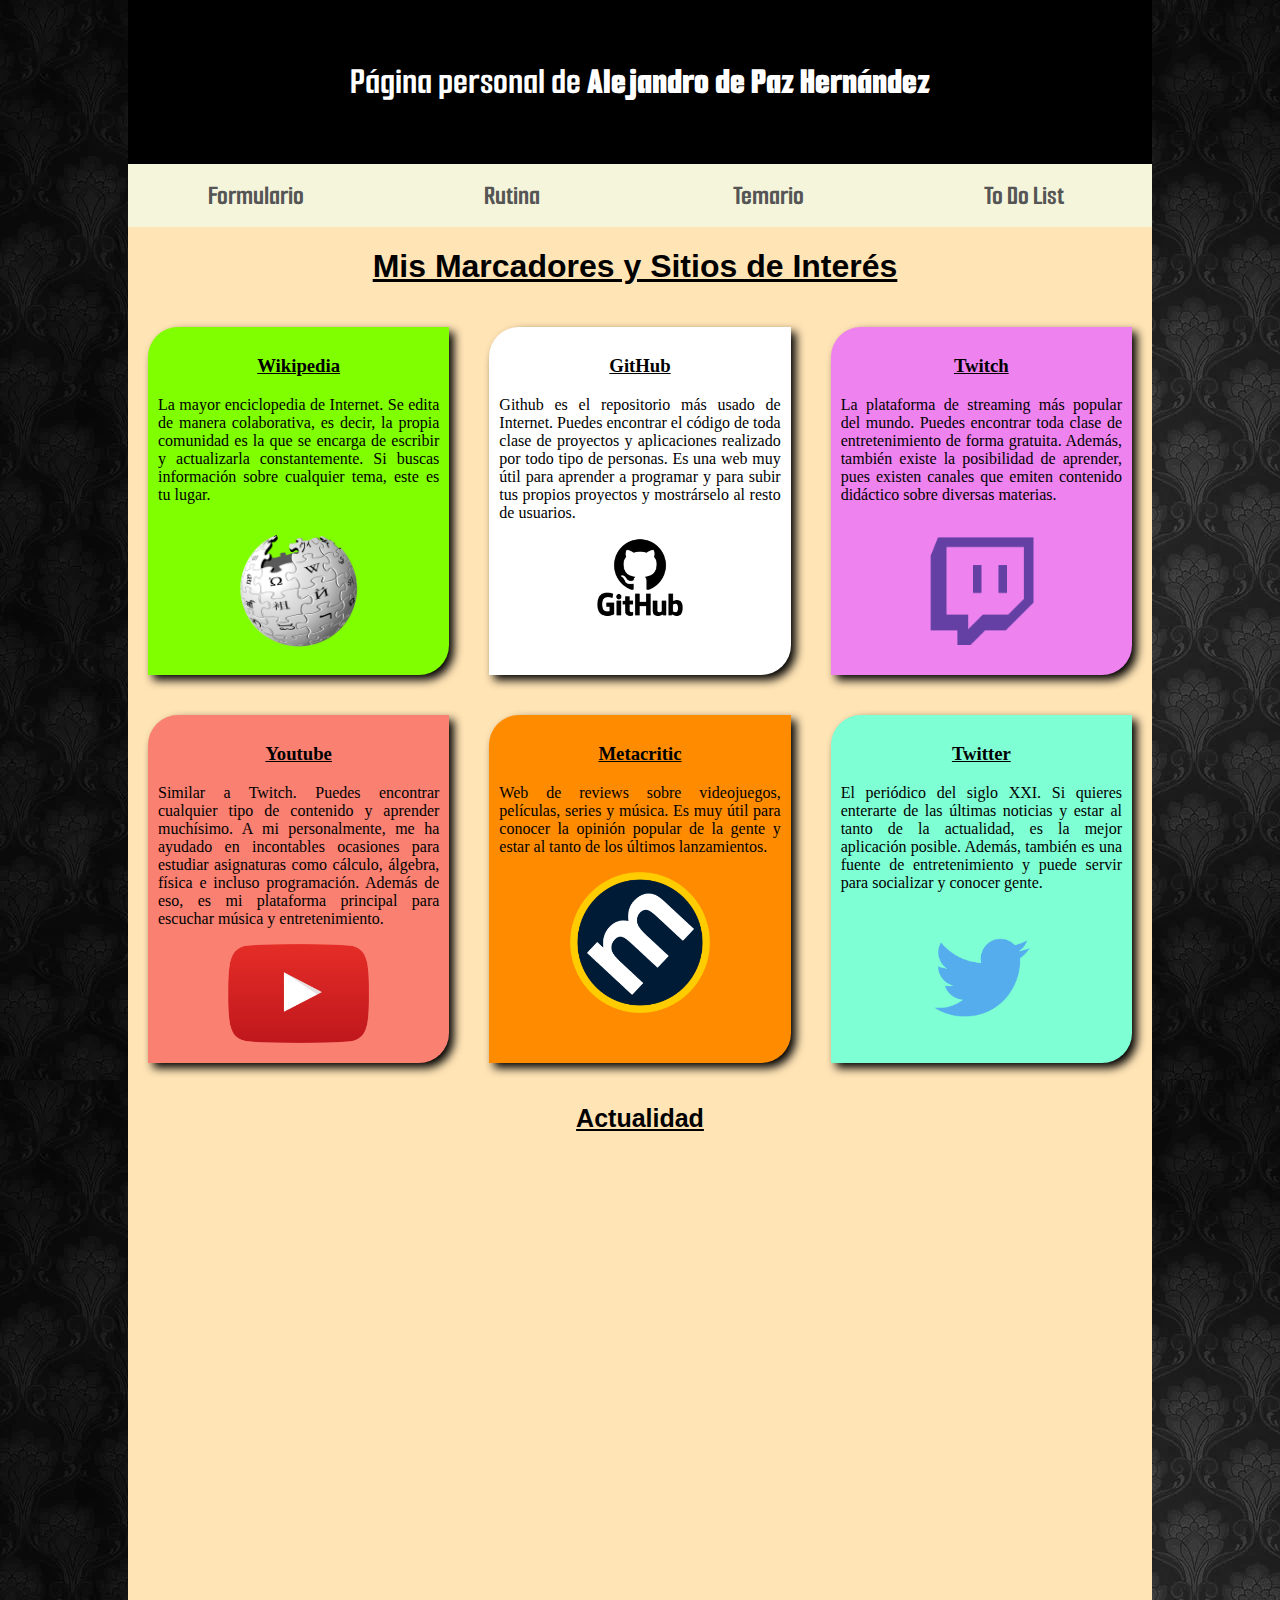
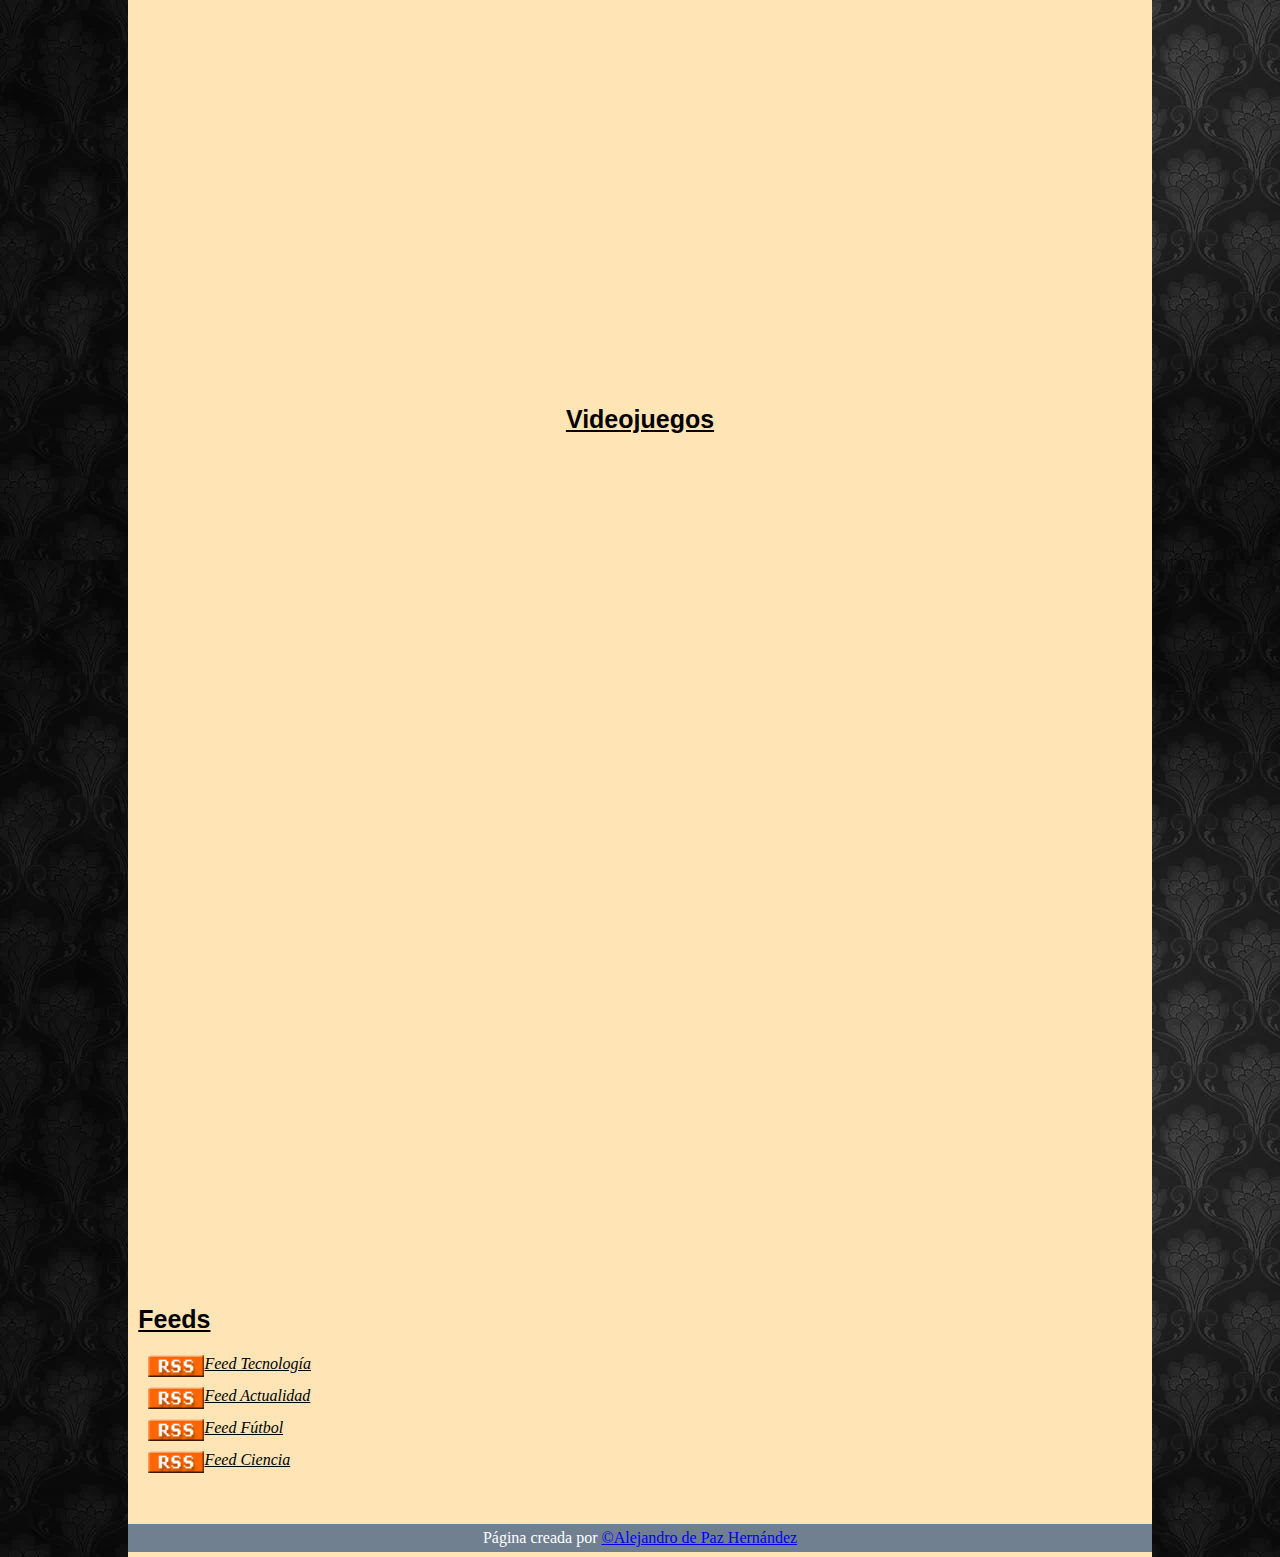
<file: Pagina Web Final/index.html>
<!DOCTYPE html>
<html lang="es">
<head>
    <meta charset="UTF-8">
    <meta http-equiv="X-UA-Compatible" content="IE=edge">
    <meta name="viewport" content="width=device-width, initial-scale=1.0">
    <meta name="author" content="Alejandro de Paz">
    <title>Página Personal Alejandro</title>


    <LINK rel = "stylesheet" href = "style/style.css">
    <LINK rel = "stylesheet" href = "style/media.css">
    <LINK rel = "stylesheet" href = "style/posiciones.css">
    <LINK rel = "stylesheet" href = "style/text.css">        
    <LINK rel = "stylesheet" href = "style/links.css">
    <link rel="preconnect" href="https://fonts.googleapis.com">
    <link rel="preconnect" href="https://fonts.gstatic.com" crossorigin>
    <link href="https://fonts.googleapis.com/css2?family=Grape+Nuts&family=Smooch+Sans:wght@300&display=swap" rel="stylesheet">
    <link rel="icon" type="image/x-icon" href="img/favicon.png">       

 </head> 
    
    
<body>
 
    
    <div id="Aficiones">

        <div id= "cabecera">

            <p>Página personal de <b>Alejandro de Paz Hernández</b></p>

        </div>

        <nav>
            <a href="formulario/formulario.html">Formulario</a>
            <a href="tabla/tabla.html">Rutina</a>
            <a href="listaol/olist.html">Temario</a>
            <a href="listaul/ulist.html">To Do List</a>
        </nav>

        <h1>Mis Marcadores y Sitios de Interés</h1>
        
        <div id="seccion">
            
            <article id = "articulo-1">

                <h3>Wikipedia</h3>
                <p>
                    La mayor enciclopedia de Internet. Se edita de manera colaborativa, es decir, la propia comunidad es la que se encarga de escribir y actualizarla constantemente.
                    Si buscas información sobre cualquier tema, este es tu lugar.
                </p>
                <a href="https://es.wikipedia.org/wiki/Wikipedia:Portada"><img src = "img/wikipedia.png" alt="wikipedia"></a>   

            </article>

            <article id = "articulo-2">

                <h3>GitHub</h3>
                <p>
                    Github es el repositorio más usado de Internet. Puedes encontrar el código de toda clase de proyectos y aplicaciones realizado por todo tipo de personas. Es una web muy útil para aprender a programar y para subir tus propios proyectos y mostrárselo al resto de usuarios.
                </p>
                <a href="https://github.com/"><img src = "img/github.png" alt="github"></a>

            </article>

            <article id = "articulo-3">

                <h3>Twitch</h3>
                <p>
                La plataforma de streaming más popular del mundo. Puedes encontrar toda clase de entretenimiento de forma gratuita. Además, también existe la posibilidad de aprender, pues existen canales que emiten contenido didáctico sobre diversas materias.
                </p>
                <a href="https://www.twitch.tv/"><img src="img/twitch.png" alt="twitch"></a>

            </article>

        </div>

        <div id="seccion2">
            
            <article id = "articulo-4">

                <h3>Youtube</h3>
                <p>
                    Similar a Twitch. Puedes encontrar cualquier tipo de contenido y aprender muchísimo. A mi personalmente, me ha ayudado en incontables ocasiones para estudiar asignaturas como cálculo, álgebra, física e incluso programación. Además de eso, es mi plataforma principal para escuchar música y entretenimiento.
                </p>
                <a href="https://www.youtube.com/"><img src = "img/youtube.png" alt="youtube"></a>

            </article>

            <article id = "articulo-5">

                <h3>Metacritic</h3>
                <p>
                    Web de reviews sobre videojuegos, películas, series y música. Es muy útil para conocer la opinión popular de la gente y estar al tanto de los últimos lanzamientos.
                </p>
                <a href="https://www.metacritic.com/"><img src = "img/metacritic.png" alt="metacritic"></a>

            </article>

            <article id = "articulo-6">

                <h3>Twitter</h3>
                <p>
                    El periódico del siglo XXI. Si quieres enterarte de las últimas noticias y estar al tanto de la actualidad, es la mejor aplicación posible. Además, también es una fuente de entretenimiento y puede servir para socializar y conocer gente.
                </p>
                <a href="https://twitter.com/"><img src="img/twitter.png" alt="twitter"></a>

            </article>

        </div>

        <div id="twitter">

            <h2>Actualidad</h2>
            <iframe src="https://rss.app/embed/v1/wall/BEFh85FrJ3s6XZ8p"></iframe>

            <h2>Videojuegos</h2>
            <iframe src="https://rss.app/embed/v1/wall/tR4C4cvOip6MABOO"></iframe>

            <h2 id="feeds">Feeds</h2>
            <div>
            <a type="application/rss+xml" href="rss/alejandronoticias.xml"><img src="img/rss.gif" alt="rsstecnologia"></a> <aside>Feed Tecnología</aside>
            </div>
            <div>
            <a type="application/rss+xml" href="rss/alejandronoticias2.xml"><img src="img/rss.gif" alt="rssactualidad"></a> <aside>Feed Actualidad</aside>
            </div>
            <div>
                <a type="application/rss+xml" href="rss/alejandronoticias3.xml"><img src="img/rss.gif" alt="rssfutbol"></a> <aside>Feed Fútbol</aside>
            </div>
            <div>
                <a type="application/rss+xml" href="rss/alejandronoticias4.xml"><img src="img/rss.gif" alt="rssciencia"></a> <aside>Feed Ciencia</aside>
            </div>

 

        </div>
    
        <div id="piepag">

            <footer>Página creada por <a href="mailto:alejandro.pazhdez@gmail.com">©Alejandro de Paz Hernández</a></footer>
            
        </div>
    </div>
    
</body>
</html>
</file>
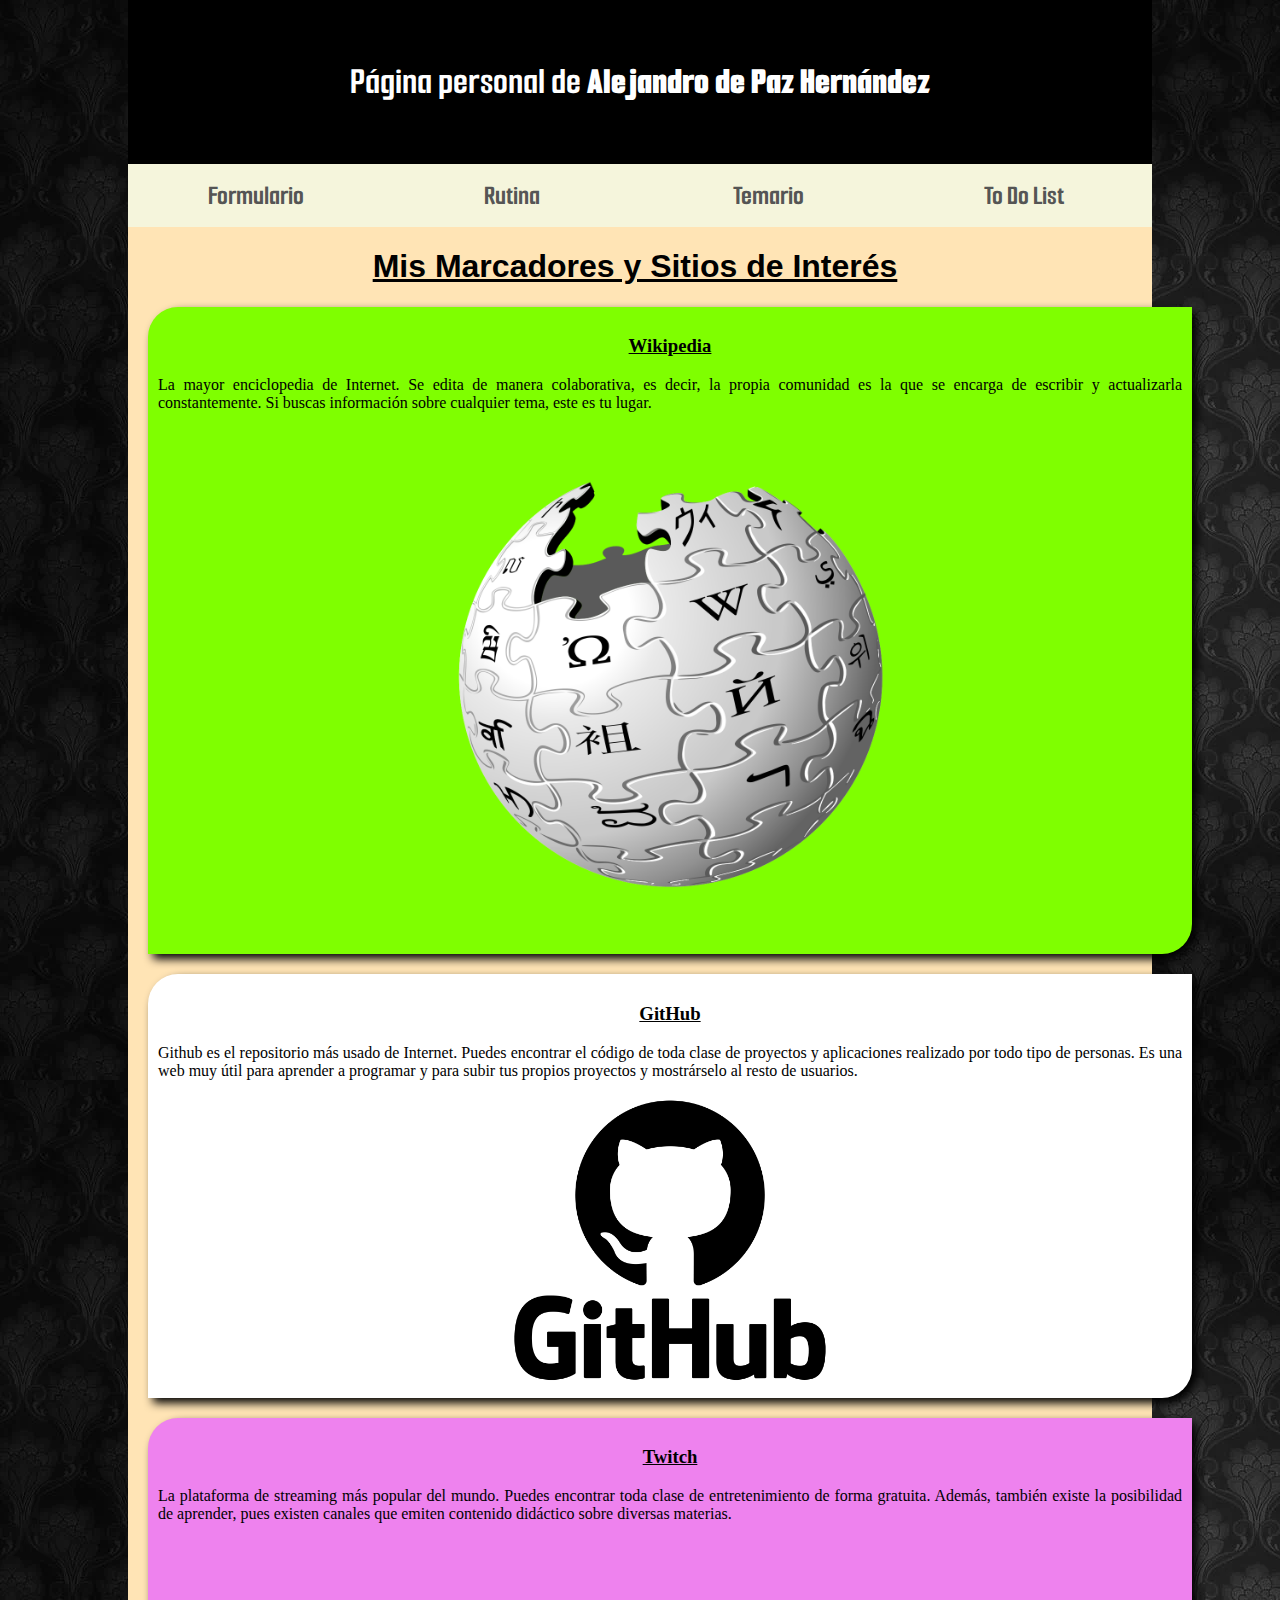
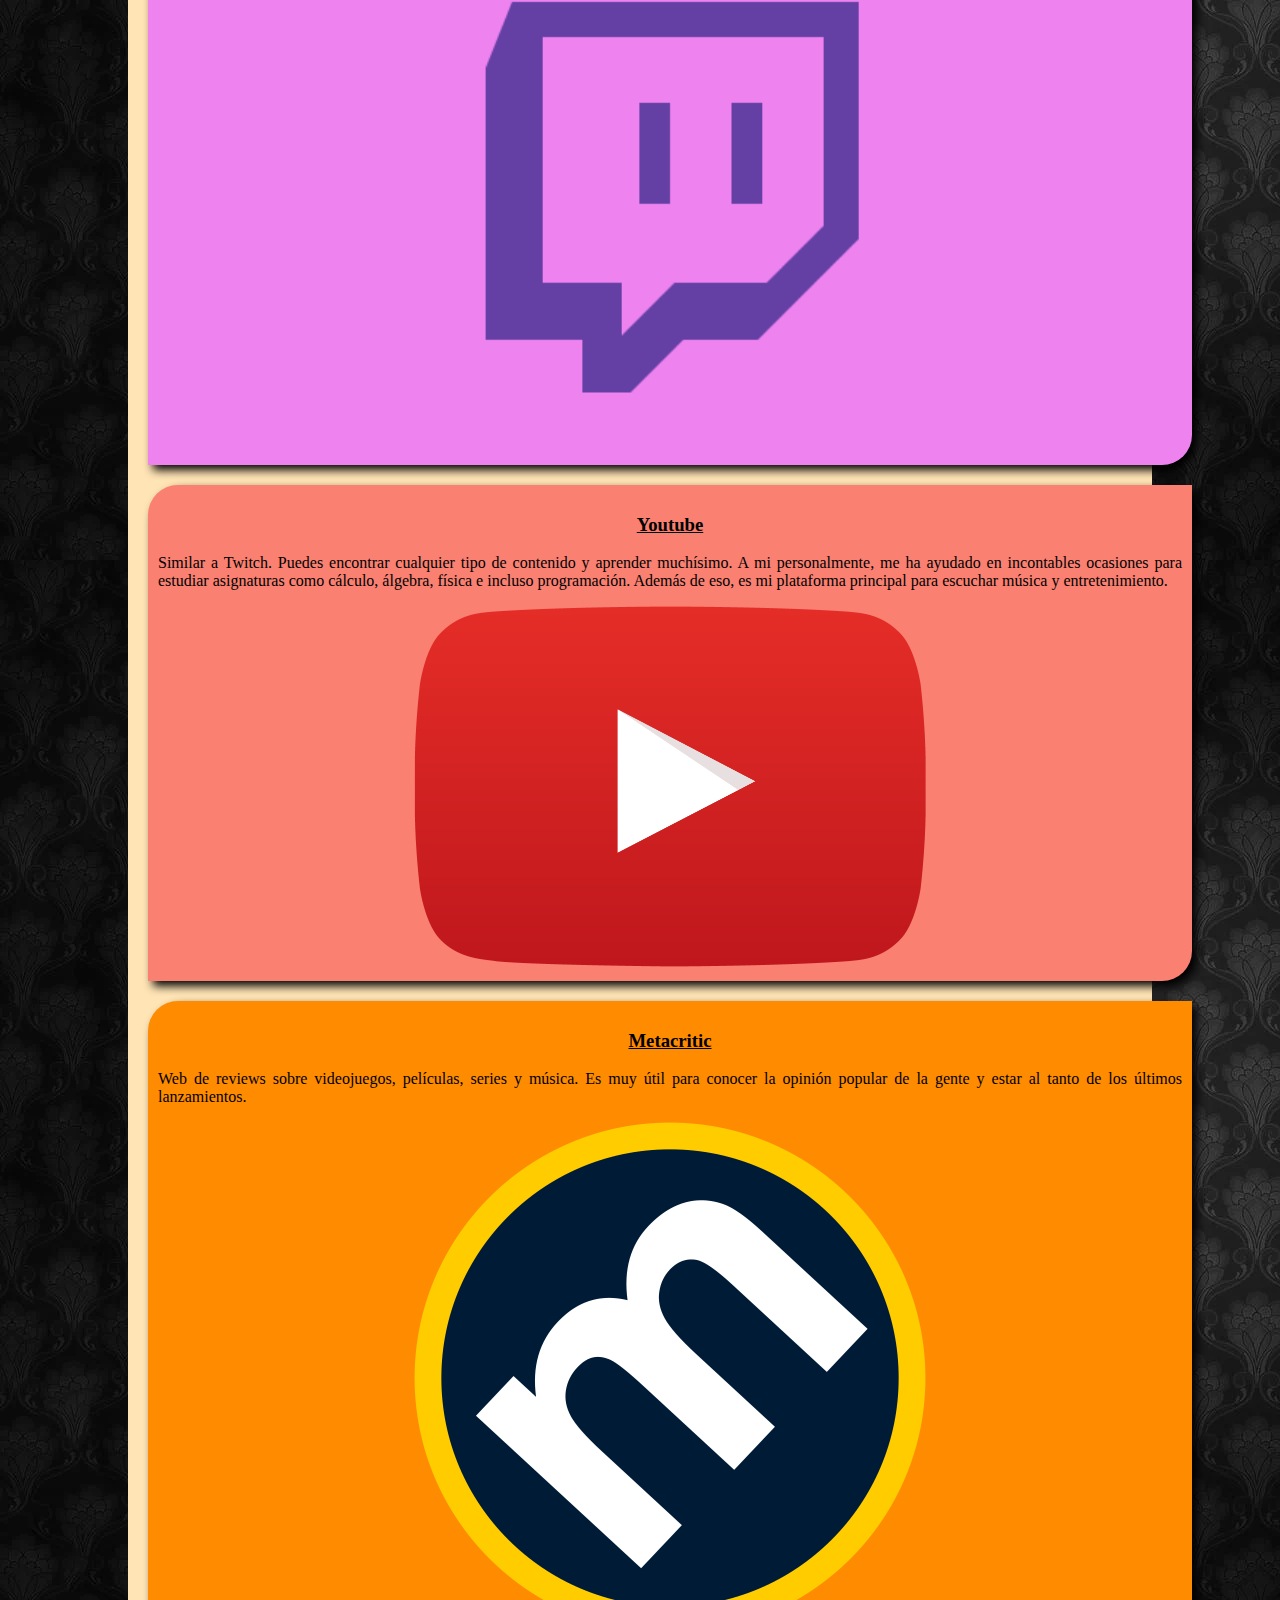
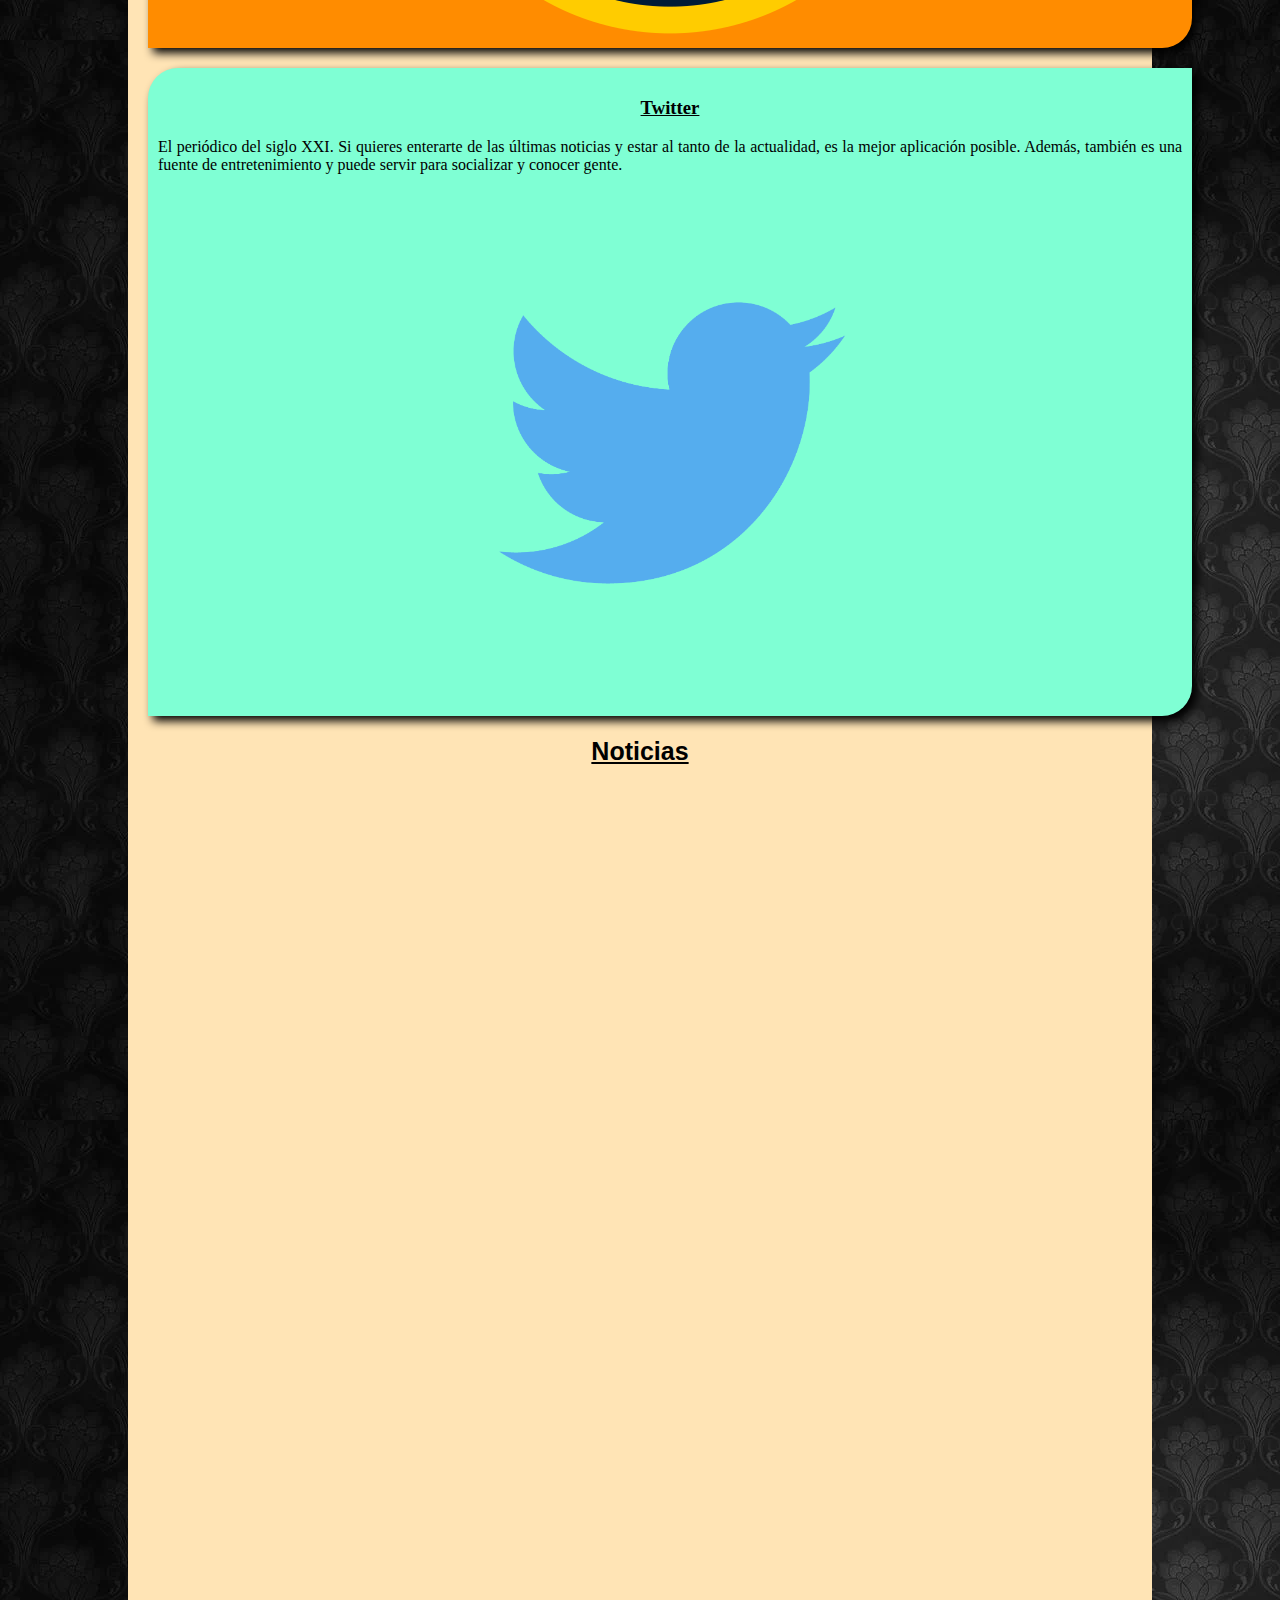
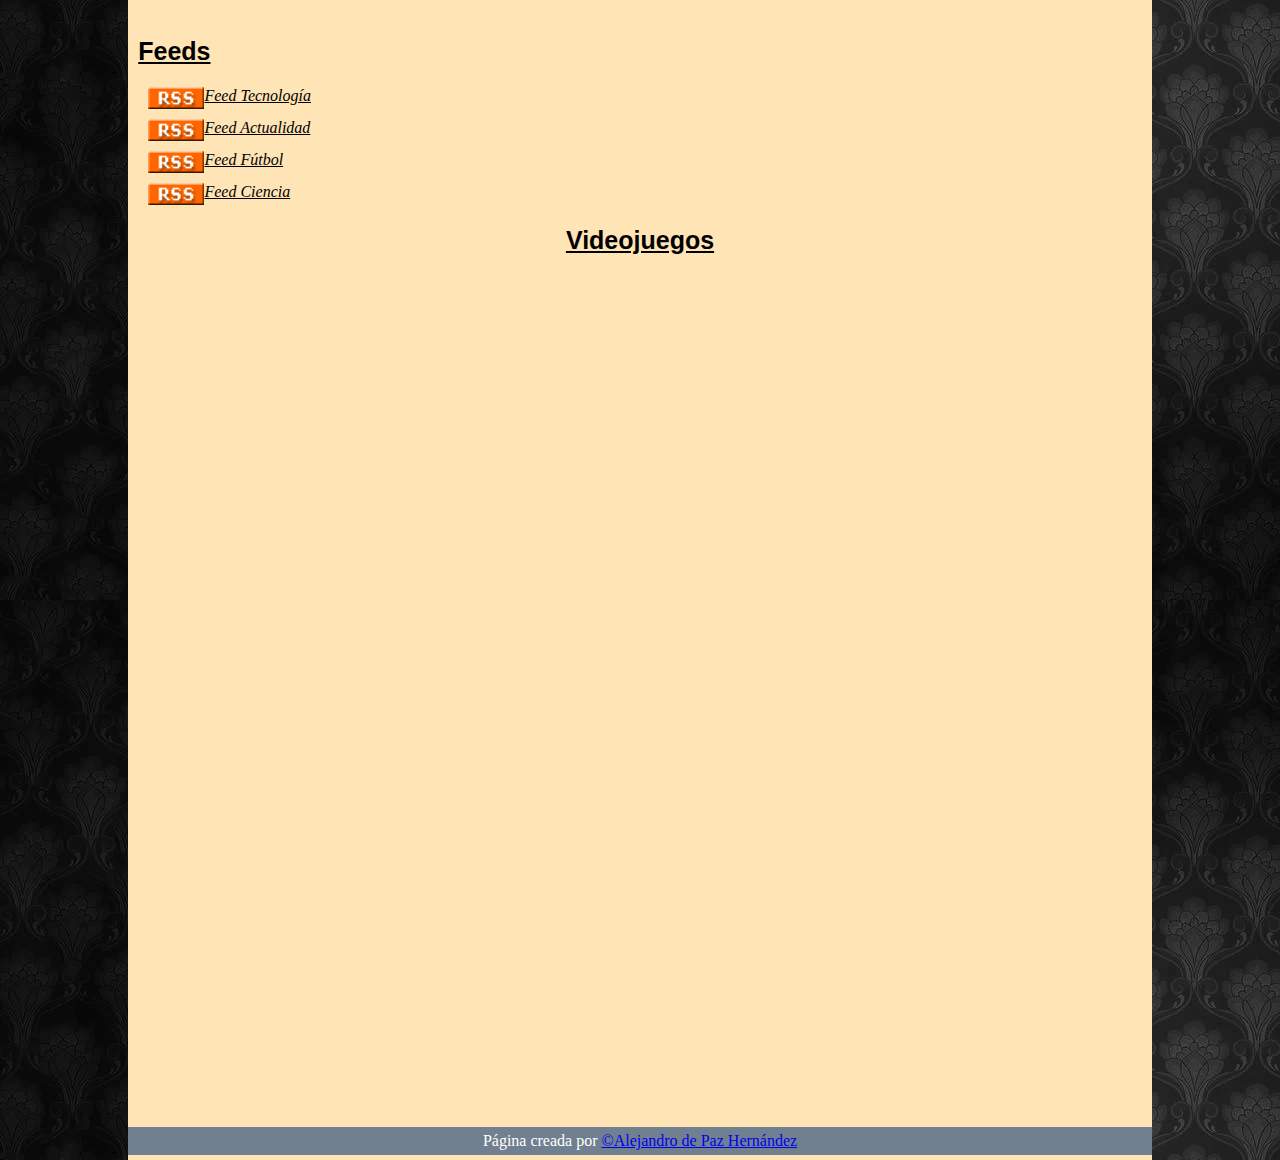
<file: Pagina Web Final/alejandro_web.html>
<!DOCTYPE html>
<html lang="es">
<head>
    <meta charset="UTF-8">
    <meta http-equiv="X-UA-Compatible" content="IE=edge">
    <meta name="viewport" content="width=device-width, initial-scale=1.0">
    <meta name="author" content="Alejandro de Paz">
    <title>Página Personal Alejandro</title>


    <LINK rel = "stylesheet" href = "style/style.css">
    <LINK rel = "stylesheet" href = "style/media.css">
    <LINK rel = "stylesheet" href = "style/posiciones.css">
    <LINK rel = "stylesheet" href = "style/text.css">        
    <LINK rel = "stylesheet" href = "style/links.css">
    <link rel="preconnect" href="https://fonts.googleapis.com">
    <link rel="preconnect" href="https://fonts.gstatic.com" crossorigin>
    <link href="https://fonts.googleapis.com/css2?family=Grape+Nuts&family=Smooch+Sans:wght@300&display=swap" rel="stylesheet">
    <link rel="icon" type="image/x-icon" href="img/favicon.png">       

 </head> 
    
    
<body>
 
    
    <div id="Aficiones">

        <div id= "cabecera">

            <p>Página personal de <b>Alejandro de Paz Hernández</b></p>

        </div>

        <nav>
            <a href="formulario/formulario.html">Formulario</a>
            <a href="tabla/tabla.html">Rutina</a>
            <a href="listaol/olist.html">Temario</a>
            <a href="listaul/ulist.html">To Do List</a>
        </nav>

        <h1>Mis Marcadores y Sitios de Interés</h1>
        
        <section>
            
            <article id = "articulo-1">

                <h3>Wikipedia</h3>
                <p>
                    La mayor enciclopedia de Internet. Se edita de manera colaborativa, es decir, la propia comunidad es la que se encarga de escribir y actualizarla constantemente.
                    Si buscas información sobre cualquier tema, este es tu lugar.
                </p>
                <a href="https://es.wikipedia.org/wiki/Wikipedia:Portada"><img src = "img/wikipedia.png" alt="wikipedia"></a>   

            </article>

            <article id = "articulo-2">

                <h3>GitHub</h3>
                <p>
                    Github es el repositorio más usado de Internet. Puedes encontrar el código de toda clase de proyectos y aplicaciones realizado por todo tipo de personas. Es una web muy útil para aprender a programar y para subir tus propios proyectos y mostrárselo al resto de usuarios.
                </p>
                <a href="https://github.com/"><img src = "img/github.png" alt="github"></a>

            </article>

            <article id = "articulo-3">

                <h3>Twitch</h3>
                <p>
                La plataforma de streaming más popular del mundo. Puedes encontrar toda clase de entretenimiento de forma gratuita. Además, también existe la posibilidad de aprender, pues existen canales que emiten contenido didáctico sobre diversas materias.
                </p>
                <a href="https://www.twitch.tv/"><img src="img/twitch.png" alt="twitch"></a>

            </article>

        </section>

        <section>
            
            <article id = "articulo-4">

                <h3>Youtube</h3>
                <p>
                    Similar a Twitch. Puedes encontrar cualquier tipo de contenido y aprender muchísimo. A mi personalmente, me ha ayudado en incontables ocasiones para estudiar asignaturas como cálculo, álgebra, física e incluso programación. Además de eso, es mi plataforma principal para escuchar música y entretenimiento.
                </p>
                <a href="https://www.youtube.com/"><img src = "img/youtube.png" alt="youtube"></a>

            </article>

            <article id = "articulo-5">

                <h3>Metacritic</h3>
                <p>
                    Web de reviews sobre videojuegos, películas, series y música. Es muy útil para conocer la opinión popular de la gente y estar al tanto de los últimos lanzamientos.
                </p>
                <a href="https://www.metacritic.com/"><img src = "img/metacritic.png" alt="metacritic"></a>

            </article>

            <article id = "articulo-6">

                <h3>Twitter</h3>
                <p>
                    El periódico del siglo XXI. Si quieres enterarte de las últimas noticias y estar al tanto de la actualidad, es la mejor aplicación posible. Además, también es una fuente de entretenimiento y puede servir para socializar y conocer gente.
                </p>
                <a href="https://twitter.com/"><img src="img/twitter.png" alt="twitter"></a>

            </article>

        </section>

        <div id="twitter">

            <h2>Noticias</h2>
            <iframe src="https://rss.app/embed/v1/wall/BEFh85FrJ3s6XZ8p" frameborder="0"></iframe>

            <h2 id="feeds">Feeds</h2>
            <div>
            <a type="application/rss+xml" href="rss/alejandronoticias.xml"><img src="img/rss.gif"></a> <aside>Feed Tecnología</aside>
            </div>
            <div>
            <a type="application/rss+xml" href="rss/alejandronoticias2.xml"><img src="img/rss.gif"></a> <aside>Feed Actualidad</aside>
            </div>
            <div>
                <a type="application/rss+xml" href="rss/alejandronoticias3.xml"><img src="img/rss.gif"></a> <aside>Feed Fútbol</aside>
            </div>
            <div>
                <a type="application/rss+xml" href="rss/alejandronoticias4.xml"><img src="img/rss.gif"></a> <aside>Feed Ciencia</aside>
            </div>

            <h2>Videojuegos</h2>
            <iframe width="900" height="1600" src="https://rss.app/embed/v1/wall/tR4C4cvOip6MABOO" frameborder="0"></iframe>

        </div>
    
        <div id="piepag">

            <footer>Página creada por <a href="mailto:alejandro.pazhdez@gmail.com">©Alejandro de Paz Hernández</a></footer>
            
        </div>
    </div>
    
</body>
</html>
</file>
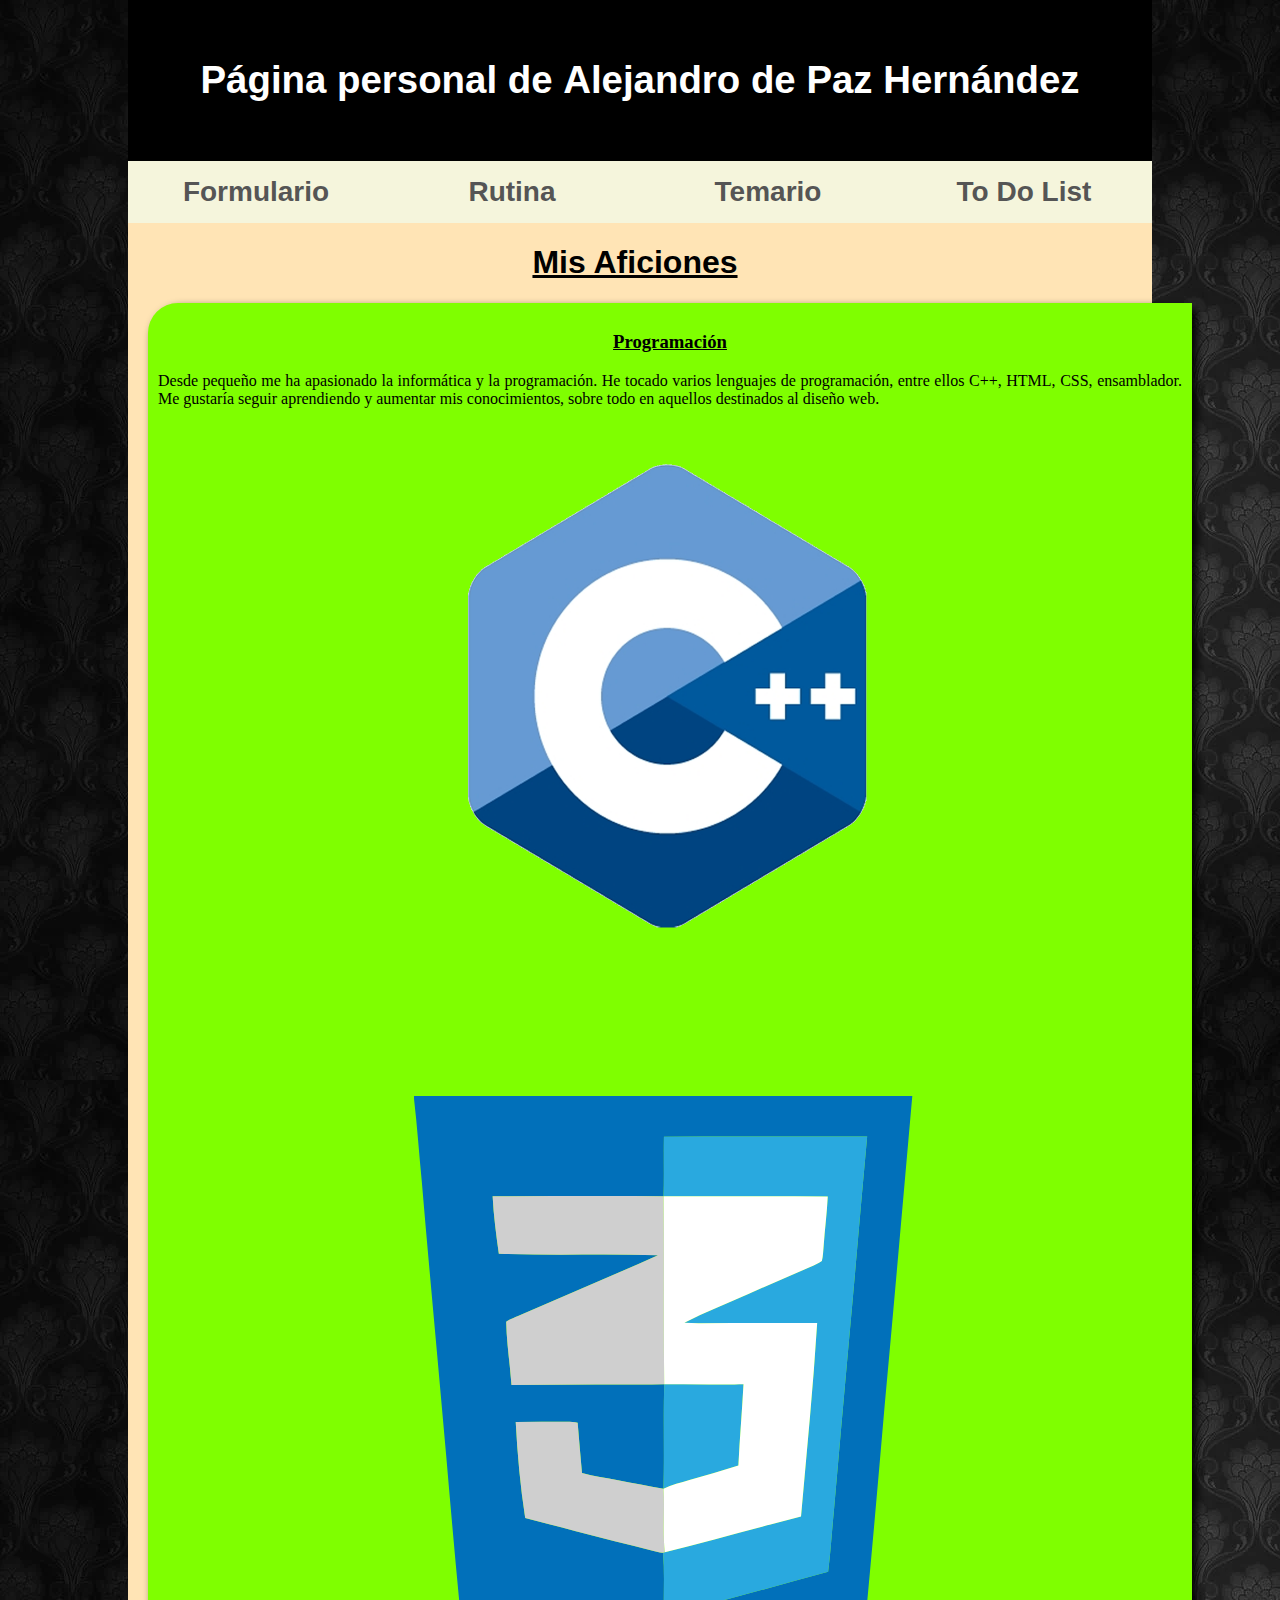
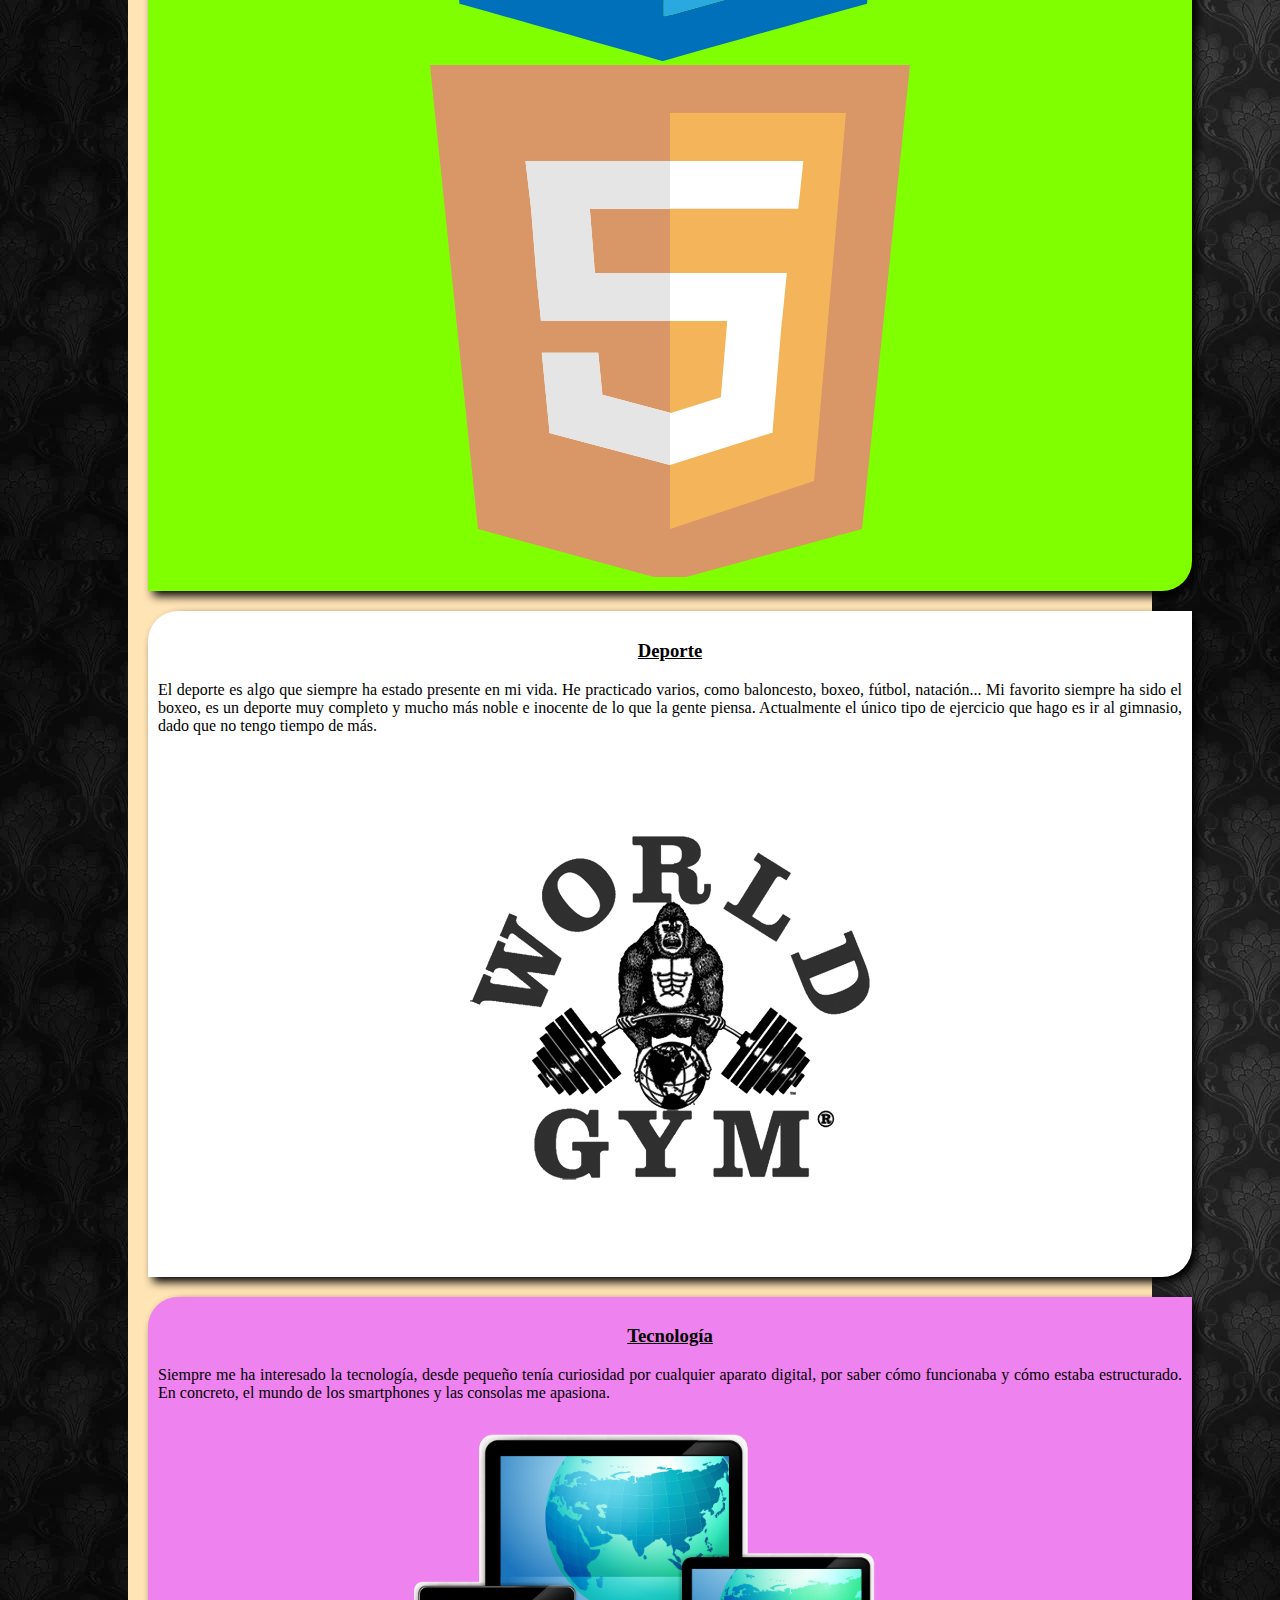
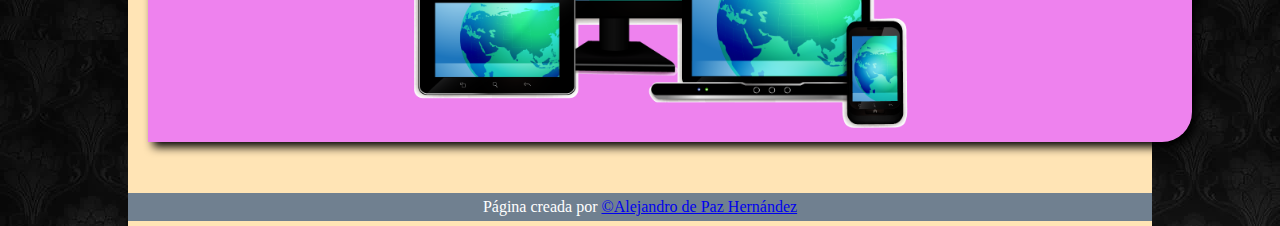
<file: Pagina Web Final/flexbox2.html>
<!DOCTYPE html>
<html lang="en">
<head>
    <meta charset="UTF-8">
    <meta http-equiv="X-UA-Compatible" content="IE=edge">
    <meta name="viewport" content="width=device-width, initial-scale=1.0">
    <title>Flexbox 1</title>


    <LINK rel = "stylesheet" href = "style/style.css">
    <LINK rel = "stylesheet" href = "style/media.css">
    <LINK rel = "stylesheet" href = "style/posiciones.css">
    <LINK rel = "stylesheet" href = "style/text.css">        
    <LINK rel = "stylesheet" href = "style/links.css">
    <link rel="icon" type="image/x-icon" href="img/favicon.png">       

 </head> 
    
    
<body>
 
    
    <div id="Aficiones">

        <div id= "cabecera">

            <p>Página personal de <b>Alejandro de Paz Hernández</b></p>

        </div>

        <nav>
            <a href="formulario/formulario.html">Formulario</a>
            <a href="tabla/tabla.html">Rutina</a>
            <a href="listaol/olist.html">Temario</a>
            <a href="listaul/ulist.html">To Do List</a>
        </nav>

        <h1>Mis Aficiones</h1>
        
        <section>
            
            <article id = "articulo-1">

                <h3>Programación</h3>
                <p>
                    Desde pequeño me ha apasionado la informática y la programación. He tocado varios lenguajes de programación, entre ellos C++, HTML, CSS, ensamblador. Me gustaría seguir aprendiendo y aumentar mis conocimientos, sobre todo en aquellos destinados al diseño web.
                </p>
                <a href="https://www.programarya.com/Cursos/C++/Bibliotecas-o-Librerias"><img src = "img/c++.png" alt="c++"></a>
                <a href="https://developer.mozilla.org/es/docs/Web/HTML/Reference"><img src = "img/css3-logo.svg" alt="css"></a>
                <a href="https://developer.mozilla.org/es/docs/Web/CSS/Reference"><img src = "img/html5-logo.svg" alt="html5"></a>

            </article>

            <article id = "articulo-2">

                <h3>Deporte</h3>
                <p>
                    El deporte es algo que siempre ha estado presente en mi vida. He practicado varios, como baloncesto, boxeo, fútbol, natación... Mi favorito siempre ha sido el boxeo, es un deporte muy completo y mucho más noble e inocente de lo que la gente piensa. Actualmente el único tipo de ejercicio que hago es ir al gimnasio, dado que no tengo tiempo de más.
                </p>
                <a href="https://www.rutinaejercicios.com/gimnasio.html"><img src = "img/gym.png" alt="gym"></a>

            </article>

            <article id = "articulo-3">

                <h3>Tecnología</h3>
                <p>
                Siempre me ha interesado la tecnología, desde pequeño tenía curiosidad por cualquier aparato digital, por saber cómo funcionaba y cómo estaba estructurado. En concreto, el mundo de los smartphones y las consolas me apasiona.
                </p>
                <a href="https://www.xataka.com/categoria/moviles"><img src="img/phone.png" alt="phone"></a>

            </article>


        </section>
    
        <div id="piepag">

            <footer>Página creada por <a href="mailto:alejandro.pazhdez@gmail.com">©Alejandro de Paz Hernández</a></footer>
            
        </div>
    </div>
    
</body>
</html>
</file>
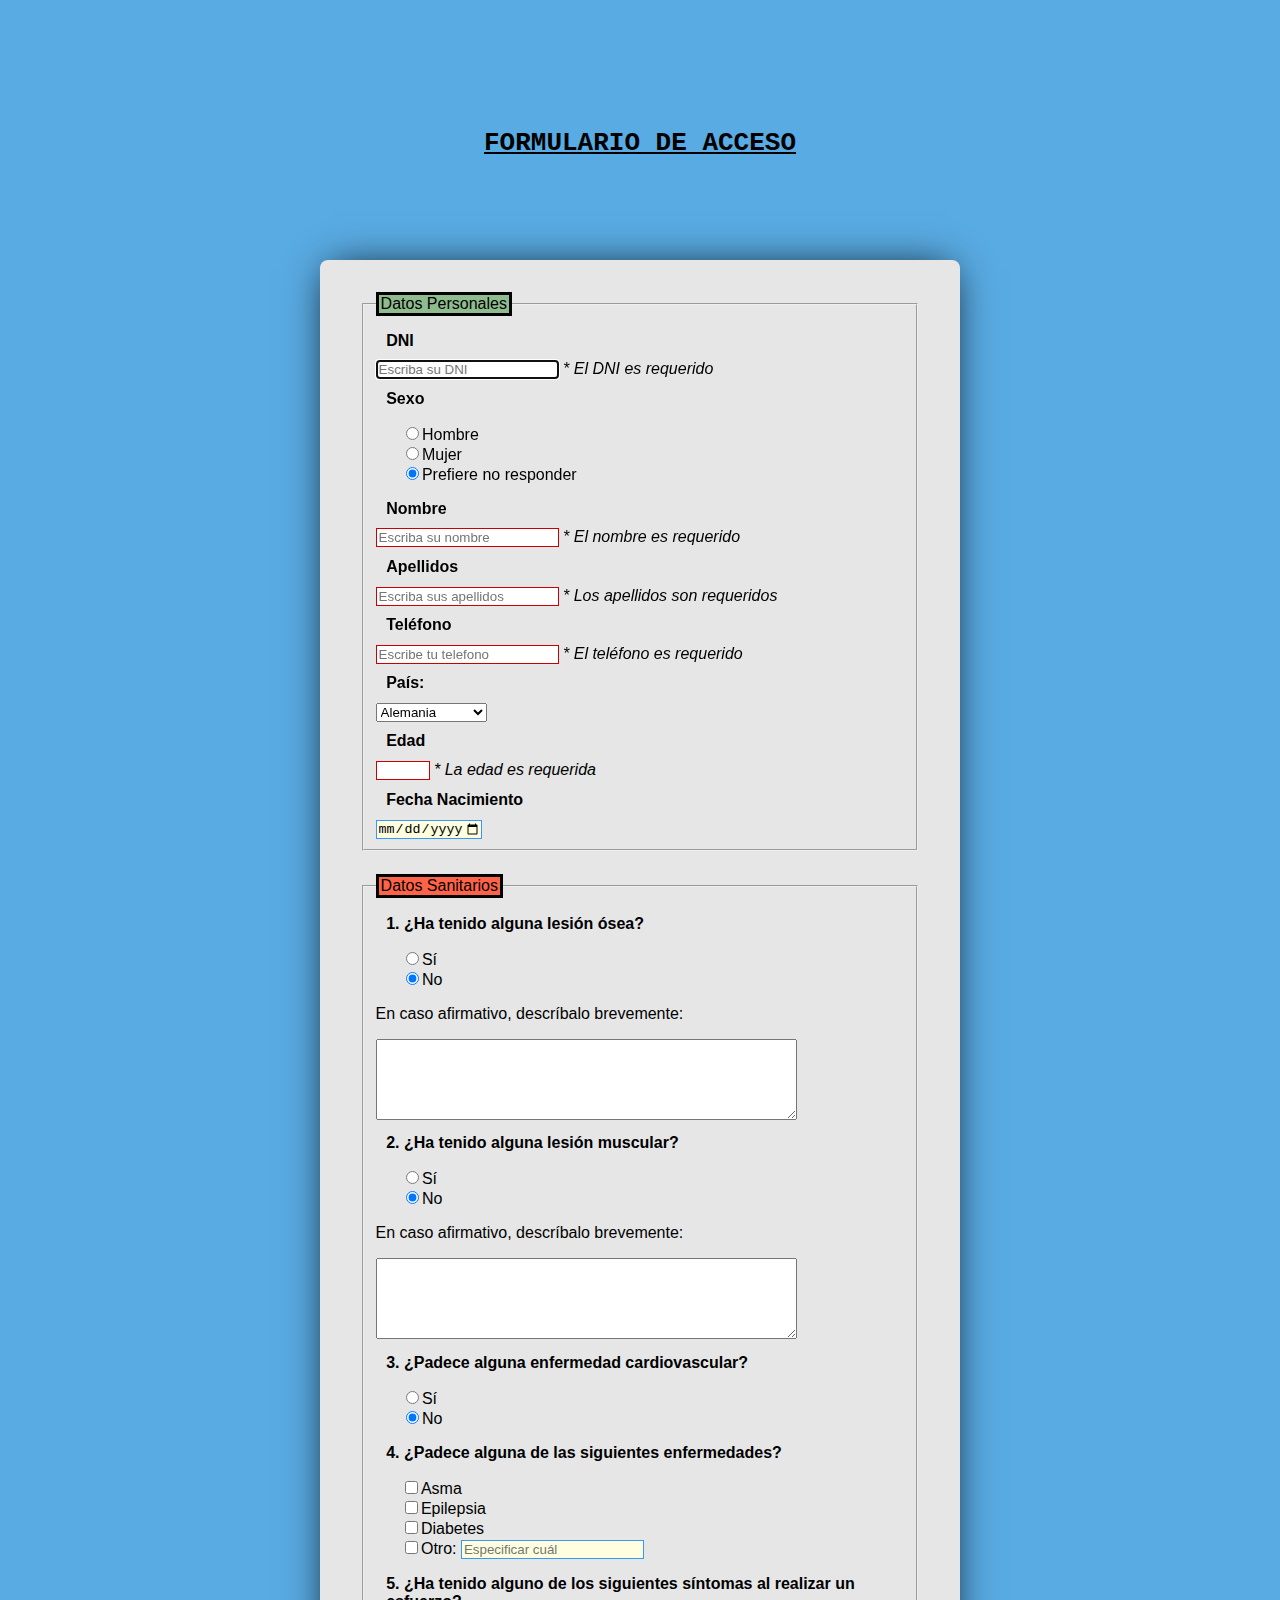
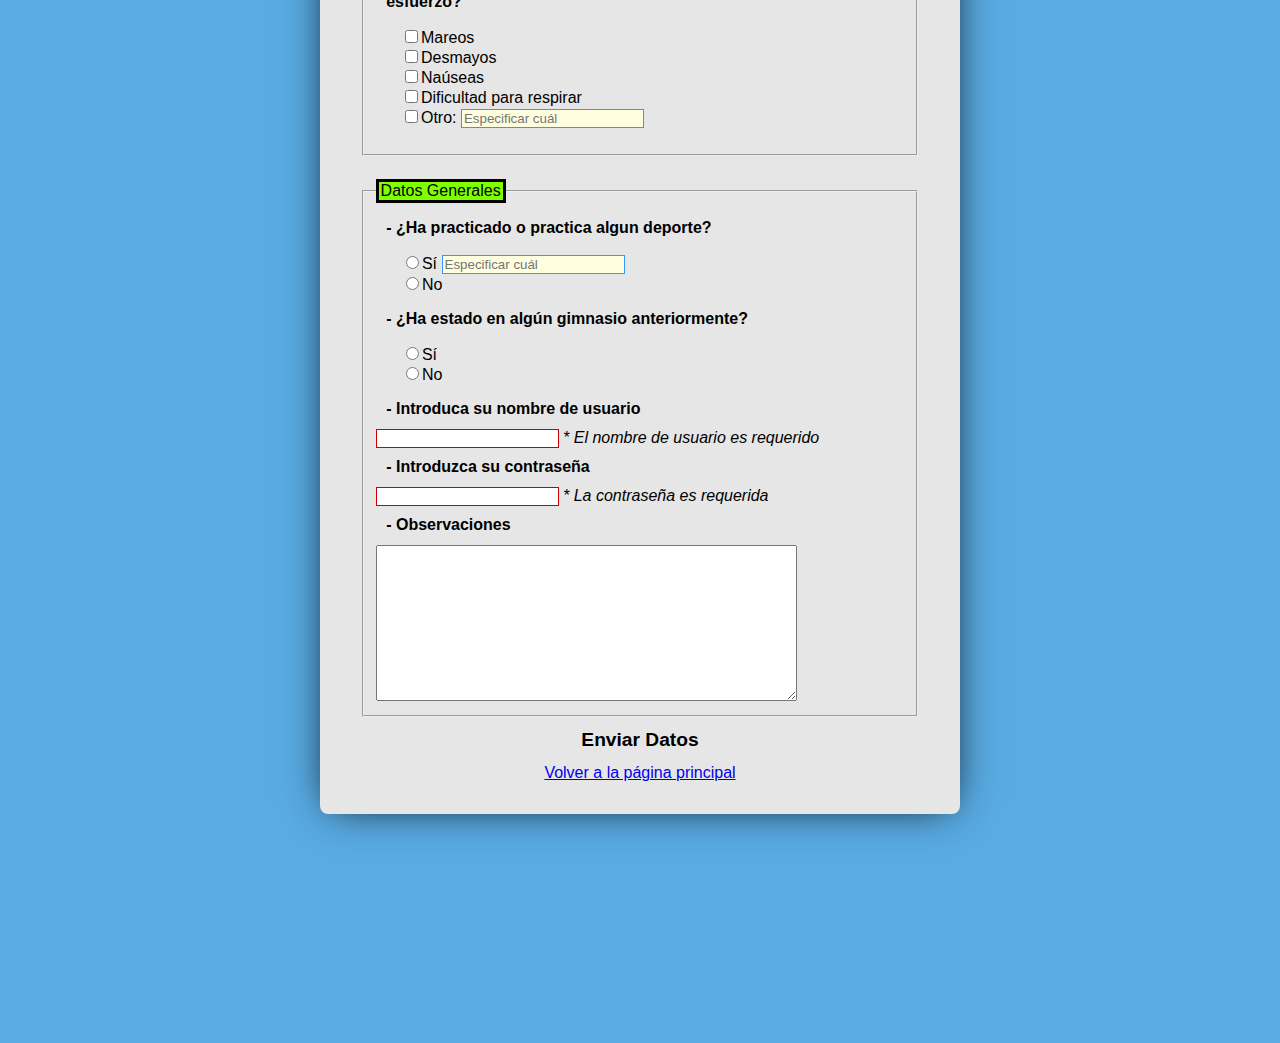
<file: Pagina Web Final/formulario.html>
<!DOCTYPE html>
<html lang="en">
<head>
    <meta charset="UTF-8">
    <meta http-equiv="X-UA-Compatible" content="IE=edge">
    <meta name="viewport" content="width=device-width, initial-scale=1.0">
    <title>Formulario</title>


    <LINK rel = "stylesheet" href = "style/formstyle.css">
    <link rel="icon" type="image/x-icon" href="img/favicon.png">
        

 </head> 

<body>

<div><h1>Formulario de Acceso</h1></div>

<form class="form" method="post" action="recorrer/recorrer.php">
        <fieldset>
            <legend id="L1">Datos Personales</legend>
            <label for="dni">DNI</label>
            <input type="text" class="text" autofocus placeholder="Escriba su DNI" name="dni" id="dni" required pattern="[0-9]{8}[A-Z]{1}"/>
            <span class="invalid">* El DNI es requerido</span>
     
               <label for="sexo">Sexo</label>
                   <ul>
                       <li><input type="radio" name="sexo" value="masculino" id="hombre"/>Hombre</li>
                       <li><input type="radio" name="sexo" value="femenino" id="mujer"/>Mujer</li>
                       <li><input type="radio" name="sexo" value="nc" id="sexo" checked/>Prefiere no responder</li>
                   </ul>
          
            <label for="nombre">Nombre</label>
            <input type="text"  name="email" required placeholder="Escriba su nombre" class="text" id="nombre">
            <span class="invalid">* El nombre es requerido</span>

            <label for="apellidos">Apellidos</label>
            <input type="text"  name="apellidos" required placeholder="Escriba sus apellidos" class="text" id="apellidos">
            <span class="invalid">* Los apellidos son requeridos</span>

            <label for="telefono">Teléfono</label>
            <input type="tel" name="telefono" required placeholder="Escribe tu telefono" id="telefono">
            <span class="invalid">* El teléfono es requerido</span>

            <label for="paises">País:</label>
           <select name="paises" id="paises">
                <optgroup label="Europa">
                <option value="alemania">Alemania</option>
                <option value="austria">Austria</option>
                <option value="dinamarca">Dinamarca</option>
                <option value="españa">España</option>
                <option value="francia">Francia</option>
                <option value="irlanda">Irlanda</option>
                <option value="italia">Italia</option>
                <option value="reinounido">Reino Unido</option>
               </optgroup>
               <optgroup label="LatinoAmérica">
                    <option value="argentina">Argentina</option>
                    <option value="brasil">Brasil</option>
                    <option value="chile">Chile</option>
                    <option value="colombia">Colombia</option>
                    <option value="peru">Perú</option>
                    <option value="uruguay">Uruguay</option>
                   </optgroup>
           </select>

           <label for="edad">Edad</label>
           <input type="number" name="edad" min="18" max="65" id="edad" required/>
           <span class="invalid">* La edad es requerida</span>

           <label for="nacimiento">Fecha Nacimiento</label>
           <input type="date" name="nacimiento" min="1990-01-01" max="2022-12-31" id="nacimiento"/>

         </fieldset>
         <fieldset>
            <legend id="L2">Datos Sanitarios</legend>
            
            <label for="lesion">1. ¿Ha tenido alguna lesión ósea?</label> 
            <ul>
                <li><input type="radio" name="lesión" value="si" id="lesion"/>Sí</li>
                <li><input type="radio" name="lesion" value="no" id="nolesion" checked/>No</li>
            </ul>
            <p>En caso afirmativo, descríbalo brevemente:</p>
            <textarea name="lesion" id="lesiondesc" rows="5" cols="50"></textarea>
            
            <label for="lesion2">2. ¿Ha tenido alguna lesión muscular?</label> 
            <ul>
                <li><input type="radio" name="lesión2" value="si" id="lesion2"/>Sí</li>
                <li><input type="radio" name="lesion2" value="no" id="nolesion2" checked/>No</li>
            </ul>
            <p>En caso afirmativo, descríbalo brevemente:</p>
            <textarea name="lesion2" id="lesion2desc" rows="5" cols="50"></textarea>

            <label for="enfermedad">3. ¿Padece alguna enfermedad cardiovascular?</label> 
            <ul>
                <li><input type="radio" name="enfermedad" value="si" id="enfermedad"/>Sí</li>
                <li><input type="radio" name="enfermedad" value="no" id="noenfermedad" checked/>No</li>
            </ul>

            <label for="enfermedad2">4. ¿Padece alguna de las siguientes enfermedades?</label> 
            <ul>
                <li><input type="checkbox" name="enfermedad2" value="asma" id="asma"/>Asma</li>
                <li><input type="checkbox" name="enfermedad2" value="epilepsia" id="epilepsia"/>Epilepsia</li>
                <li><input type="checkbox" name="enfermedad2" value="diabetes" id="diabetes"/>Diabetes</li>
                <li><input type="checkbox" name="enfermedad2" value="otro" id="enfermedad2"/>Otro: <input type="text" placeholder="Especificar cuál"></li>
            </ul>

            <label for="sintomas">5. ¿Ha tenido alguno de los siguientes síntomas al realizar un esfuerzo?</label> 
            <ul>
                <li><input type="checkbox" name="sintomas" value="mareo" id="mareos"/>Mareos</li>
                <li><input type="checkbox" name="sintomas" value="desmayo" id="desmayos"/>Desmayos</li>
                <li><input type="checkbox" name="sintomas" value="nauseas" id="nauseas"/>Naúseas</li>
                <li><input type="checkbox" name="sintomas" value="respiracion" id="respiracion"/>Dificultad para respirar</li>
                <li><input type="checkbox" name="sintomas" value="otro" id="sintomas"/>Otro: <input type="text" placeholder="Especificar cuál"></li>
            </ul>
         </fieldset>

         <fieldset>
          <legend id="L3">Datos Generales</legend>
          
          <label for="deporte">- ¿Ha practicado o practica algun deporte?</label> 
          <ul>
              <li><input type="radio" name="deporte" value="si" id="deporte"/>Sí <input type="text" placeholder="Especificar cuál"></li>
              <li><input type="radio" name="deporte" value="no" id="nodeporte"/>No</li>
          </ul>
          <label for="gimnasio">- ¿Ha estado en algún gimnasio anteriormente?</label> 
          <ul>
               <li><input type="radio" name="gimnasio" value="si" id="gimnasio"/>Sí</li>
               <li><input type="radio" name="gimnasio" value="no" id="nogimnasio"/>No</li>
          </ul>

          <label for="usuario">- Introduca su nombre de usuario</label>
          <input type="text" name="usuario" id="usuario" required>
          <span class="invalid">* El nombre de usuario es requerido</span>
          
          <label for="contraseña">- Introduzca su contraseña</label>
          <input type="password" name="contraseña" id="contraseña" required>
          <span class="invalid">* La contraseña es requerida</span>

          <label for="observaciones">- Observaciones</label>
          <textarea name="observaciones" id="observaciones" rows="10" cols="50"></textarea>

       </fieldset>

         <input type="submit" value="Enviar Datos" id="enviar"/>

         <a href="flexbox2.html">Volver a la página principal</a>

  </form>
</body>
</html>
</file>
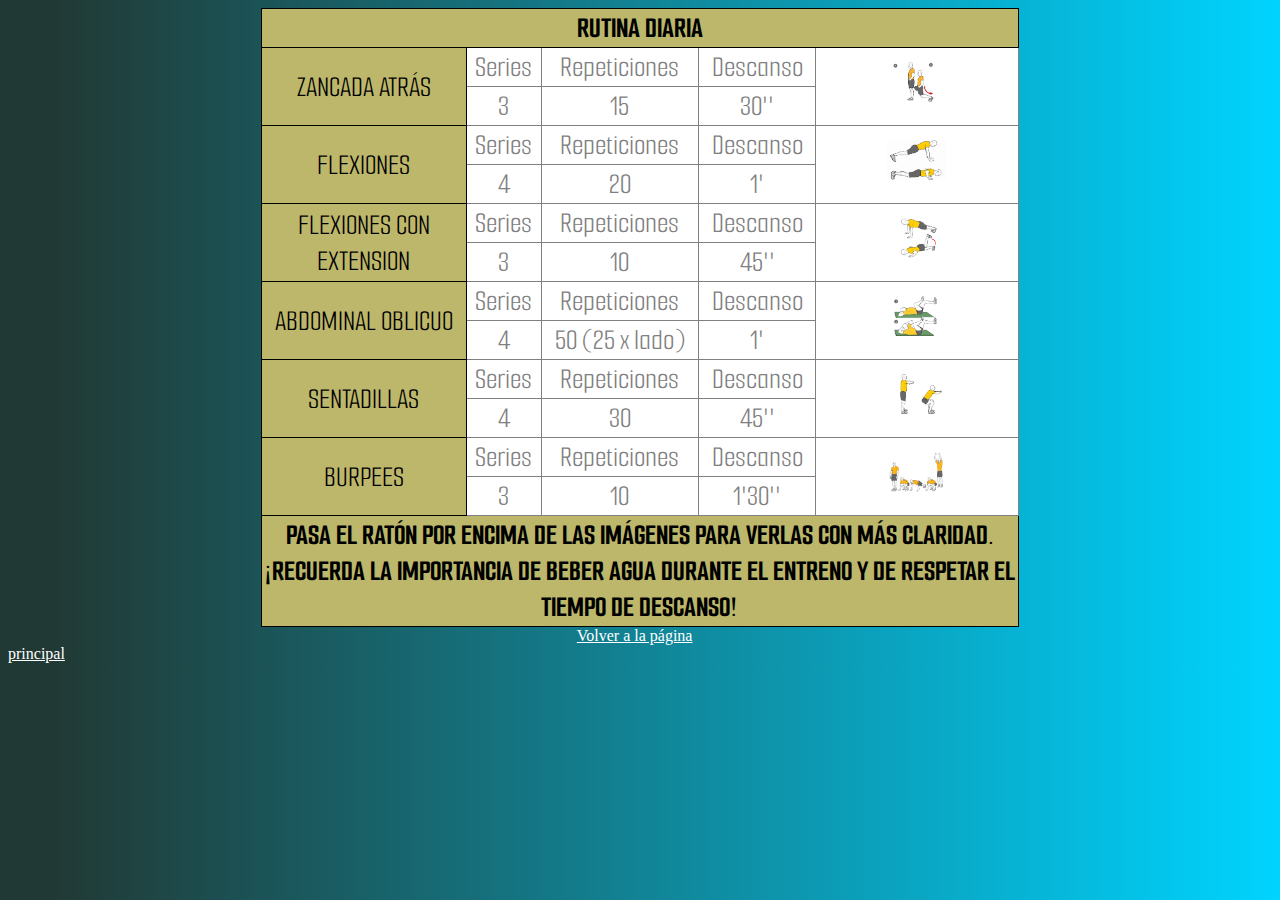
<file: Pagina Web Final/tabla.html>
<!DOCTYPE html>
<html lang="en">
<head>
    <meta charset="UTF-8">
    <meta http-equiv="X-UA-Compatible" content="IE=edge">
    <meta name="viewport" content="width=device-width, initial-scale=1.0">
    <title>Tabla</title>


    <LINK rel = "stylesheet" href = "style/tablestyle.css">
    <link rel="preconnect" href="https://fonts.googleapis.com">
    <link rel="preconnect" href="https://fonts.gstatic.com" crossorigin>
    <link href="https://fonts.googleapis.com/css2?family=Smooch+Sans:wght@300&display=swap" rel="stylesheet">
    <link rel="icon" type="image/x-icon" href="img/favicon.png">
    
 </head> 
    
<body>

    <table>
        <thead>
            <tr>
                <td colspan="5">Rutina diaria</td>
            </tr>
        </thead>
        <tbody>
        <tr>
            <td rowspan="2">Zancada Atrás</td>
            <td>Series</td>
            <td>Repeticiones</td>
            <td>Descanso</td>
            <td rowspan="2"><img src="img/zancada.png" alt="zancada"></td>
        </tr>
        <tr>
            <td>3</td>
            <td>15</td>
            <td>30''</td>
        </tr>
        <tr>
            <td rowspan="2">Flexiones</td>
            <td>Series</td>
            <td>Repeticiones</td>
            <td>Descanso</td>
            <td rowspan="2"><img src="img/flexiones.png" alt="flexion"></td>
   
        </tr>
        <tr>
            <td>4</td>
            <td>20</td>
            <td>1'</td>
        </tr>
        <tr>
            <td rowspan="2">Flexiones con extension</td>
            <td>Series</td>
            <td>Repeticiones</td>
            <td>Descanso</td>
            <td rowspan="2"><img src="img/extension.png" alt="extension"></td>
   
        </tr>
        <tr>
            <td>3</td>
            <td>10</td>
            <td>45''</td>
        </tr>
        <tr>
            <td rowspan="2">Abdominal oblicuo</td>
            <td>Series</td>
            <td>Repeticiones</td>
            <td>Descanso</td>
            <td rowspan="2"><img src="img/abdominal.png" alt="abdominal"></td>
   
        </tr>
        <tr>
            <td>4</td>
            <td>50 (25 x lado)</td>
            <td>1'</td>
        </tr>
        <tr>
            <td rowspan="2">Sentadillas</td>
            <td>Series</td>
            <td>Repeticiones</td>
            <td>Descanso</td>
            <td rowspan="2"><img src="img/sentadilla.png" alt="sentadilla"></td>
   
        </tr>
        <tr>
            <td>4</td>
            <td>30</td>
            <td>45''</td>
        </tr>
        <tr>
            <td rowspan="2">Burpees</td>
            <td>Series</td>
            <td>Repeticiones</td>
            <td>Descanso</td>
            <td rowspan="2"><img src="img/burpee.png" alt="burpee"></td>
   
        </tr>
        <tr>
            <td>3</td>
            <td>10</td>
            <td>1'30''</td>
        </tr>
    </tbody>
        <tfoot>
            <tr>
                <td colspan="5">Pasa el ratón por encima de las imágenes para verlas con más claridad. 
                    ¡Recuerda la importancia de beber agua durante el entreno y de respetar el tiempo de descanso!</td>
            </tr>
        </tfoot>
    </table>
    
    <a href="flexbox2.html">Volver a la página principal</a>


</body>
</file>
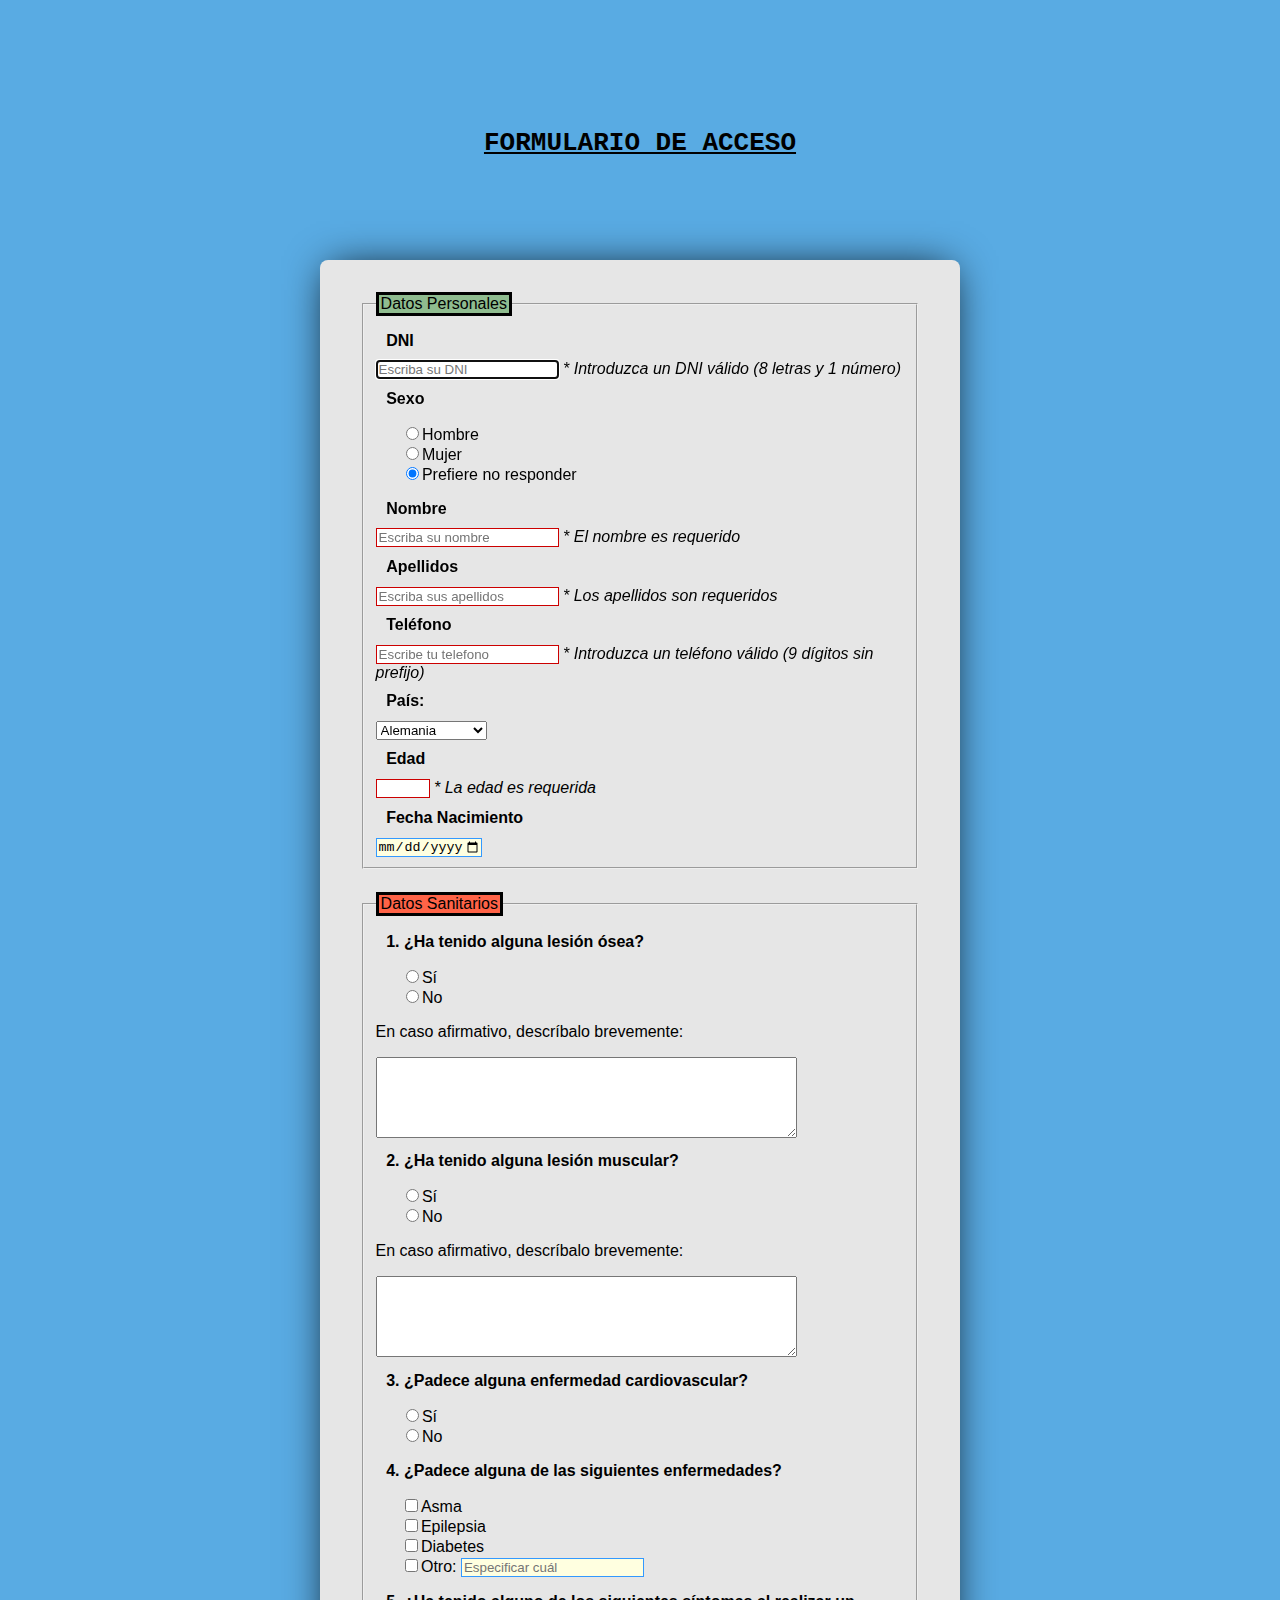
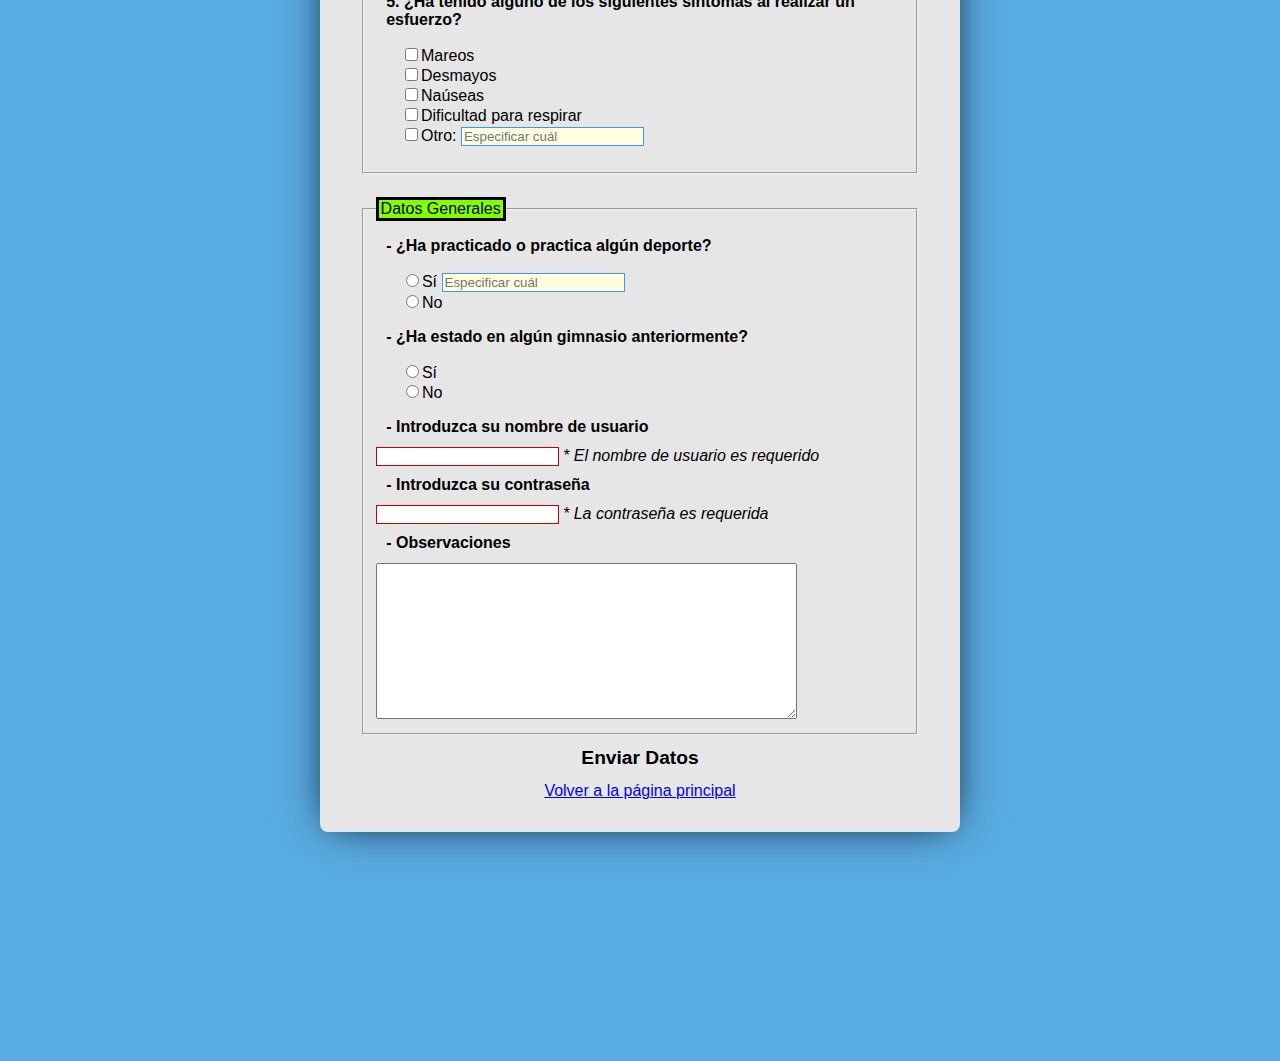
<file: Pagina Web Final/formulario/formulario.html>
<!DOCTYPE html>
<html lang="en">
<head>
    <meta charset="UTF-8">
    <meta http-equiv="X-UA-Compatible" content="IE=edge">
    <meta name="viewport" content="width=device-width, initial-scale=1.0">
    <meta name="author" content="Alejandro de Paz">
    <title>Formulario</title>


    <LINK rel = "stylesheet" href = "formstyle.css">
    <link rel="icon" type="image/x-icon" href="img/favicon.jpg">
        

 </head> 

<body>

<div><h1>Formulario de Acceso</h1></div>

<form class="form" method="post" action="recorrer/recorrer.php">
        <fieldset>
            <legend id="L1">Datos Personales</legend>
            <label for="dni">DNI</label>
            <input type="text" class="text" autofocus placeholder="Escriba su DNI" name="dni" id="dni" required pattern="[0-9]{8}[A-Z]{1}"/>
            <span class="invalid">* Introduzca un DNI válido (8 letras y 1 número)</span>
     
               <label for="sexo">Sexo</label>
                   <ul>
                       <li><input type="radio" name="sexo" value="masculino" id="hombre"/>Hombre</li>
                       <li><input type="radio" name="sexo" value="femenino" id="mujer"/>Mujer</li>
                       <li><input type="radio" name="sexo" value="nc" id="sexo" checked/>Prefiere no responder</li>
                   </ul>
          
            <label for="nombre">Nombre</label>
            <input type="text"  name="email" required placeholder="Escriba su nombre" class="text" id="nombre">
            <span class="invalid">* El nombre es requerido</span>

            <label for="apellidos">Apellidos</label>
            <input type="text"  name="apellidos" required placeholder="Escriba sus apellidos" class="text" id="apellidos">
            <span class="invalid">* Los apellidos son requeridos</span>

            <label for="telefono">Teléfono</label>
            <input type="tel" name="telefono" required placeholder="Escribe tu telefono" id="telefono" pattern="[0-9]{9}">
            <span class="invalid">* Introduzca un teléfono válido (9 dígitos sin prefijo)</span>

            <label for="paises">País:</label>
           <select name="paises" id="paises">
                <optgroup label="Europa">
                <option value="alemania">Alemania</option>
                <option value="austria">Austria</option>
                <option value="dinamarca">Dinamarca</option>
                <option value="españa">España</option>
                <option value="francia">Francia</option>
                <option value="irlanda">Irlanda</option>
                <option value="italia">Italia</option>
                <option value="reinounido">Reino Unido</option>
               </optgroup>
               <optgroup label="LatinoAmérica">
                    <option value="argentina">Argentina</option>
                    <option value="brasil">Brasil</option>
                    <option value="chile">Chile</option>
                    <option value="colombia">Colombia</option>
                    <option value="peru">Perú</option>
                    <option value="uruguay">Uruguay</option>
                   </optgroup>
           </select>

           <label for="edad">Edad</label>
           <input type="number" name="edad" min="18" max="65" id="edad" required/>
           <span class="invalid">* La edad es requerida</span>

           <label for="nacimiento">Fecha Nacimiento</label>
           <input type="date" name="nacimiento" min="1990-01-01" max="2022-12-31" id="nacimiento"/>

         </fieldset>
         <fieldset>
            <legend id="L2">Datos Sanitarios</legend>
            
            <label for="lesion">1. ¿Ha tenido alguna lesión ósea?</label> 
            <ul>
                <li><input type="radio" name="lesion" value="si" id="lesion"/>Sí</li>
                <li><input type="radio" name="lesion" value="no" id="nolesion"/>No</li>
            </ul>
            <p>En caso afirmativo, descríbalo brevemente:</p>
            <textarea name="descripcion" id="lesiondesc" rows="5" cols="50"></textarea>
            
            <label for="lesionmuscular">2. ¿Ha tenido alguna lesión muscular?</label> 
            <ul>
                <li><input type="radio" name="lesionmuscular" value="si" id="lesionmuscular"/>Sí</li>
                <li><input type="radio" name="lesionmuscular" value="no" id="nolesion2"/>No</li>
            </ul>
            <p>En caso afirmativo, descríbalo brevemente:</p>
            <textarea name="descripcion2" id="lesion2desc" rows="5" cols="50"></textarea>

            <label for="enfermedadcardiovascular">3. ¿Padece alguna enfermedad cardiovascular?</label> 
            <ul>
                <li><input type="radio" name="enfermedadcardiovascular" value="si" id="enfermedadcardiovascular"/>Sí</li>
                <li><input type="radio" name="enfermedadcardiovascular" value="no" id="noenfermedad"/>No</li>
            </ul>

            <label for="enfermedad2">4. ¿Padece alguna de las siguientes enfermedades?</label> 
            <ul>
                <li><input type="checkbox" name="asma" value="si" id="asma"/>Asma</li>
                <li><input type="checkbox" name="eplilepsia" value="si" id="epilepsia"/>Epilepsia</li>
                <li><input type="checkbox" name="diabetes" value="si" id="diabetes"/>Diabetes</li>
                <li><input type="checkbox" name="otro" value="si" id="enfermedad2"/>Otro: <input type="text" name="otraenfermedad" placeholder="Especificar cuál"></li>
            </ul>

            <label for="sintomas">5. ¿Ha tenido alguno de los siguientes síntomas al realizar un esfuerzo?</label> 
            <ul>
                <li><input type="checkbox" name="mareos" value="si" id="mareos"/>Mareos</li>
                <li><input type="checkbox" name="desmayos" value="si" id="desmayos"/>Desmayos</li>
                <li><input type="checkbox" name="nauseas" value="si" id="nauseas"/>Naúseas</li>
                <li><input type="checkbox" name="respiracion" value="si" id="respiracion"/>Dificultad para respirar</li>
                <li><input type="checkbox" name="otrossintomas" value="si" id="sintomas"/>Otro: <input type="text" name="otrossintomas" placeholder="Especificar cuál"></li>
            </ul>
         </fieldset>

         <fieldset>
          <legend id="L3">Datos Generales</legend>
          
          <label for="deporte">- ¿Ha practicado o practica algún deporte?</label> 
          <ul>
              <li><input type="radio" name="deporte" value="si" id="deporte"/>Sí <input type="text" name="deporte" placeholder="Especificar cuál"></li>
              <li><input type="radio" name="deporte" value="no" id="nodeporte"/>No</li>
          </ul>
          <label for="gimnasio">- ¿Ha estado en algún gimnasio anteriormente?</label> 
          <ul>
               <li><input type="radio" name="gimnasio" value="si" id="gimnasio"/>Sí</li>
               <li><input type="radio" name="gimnasio" value="no" id="nogimnasio"/>No</li>
          </ul>

          <label for="usuario">- Introduzca su nombre de usuario</label>
          <input type="text" name="usuario" id="usuario" required>
          <span class="invalid">* El nombre de usuario es requerido</span>
          
          <label for="contraseña">- Introduzca su contraseña</label>
          <input type="password" name="contraseña" id="contraseña" required>
          <span class="invalid">* La contraseña es requerida</span>

          <label for="observaciones">- Observaciones</label>
          <textarea name="observaciones" id="observaciones" rows="10" cols="50"></textarea>

       </fieldset>

         <input type="submit" value="Enviar Datos" id="enviar"/>

         <a href="../index.html">Volver a la página principal</a>

  </form>
</body>
</html>
</file>
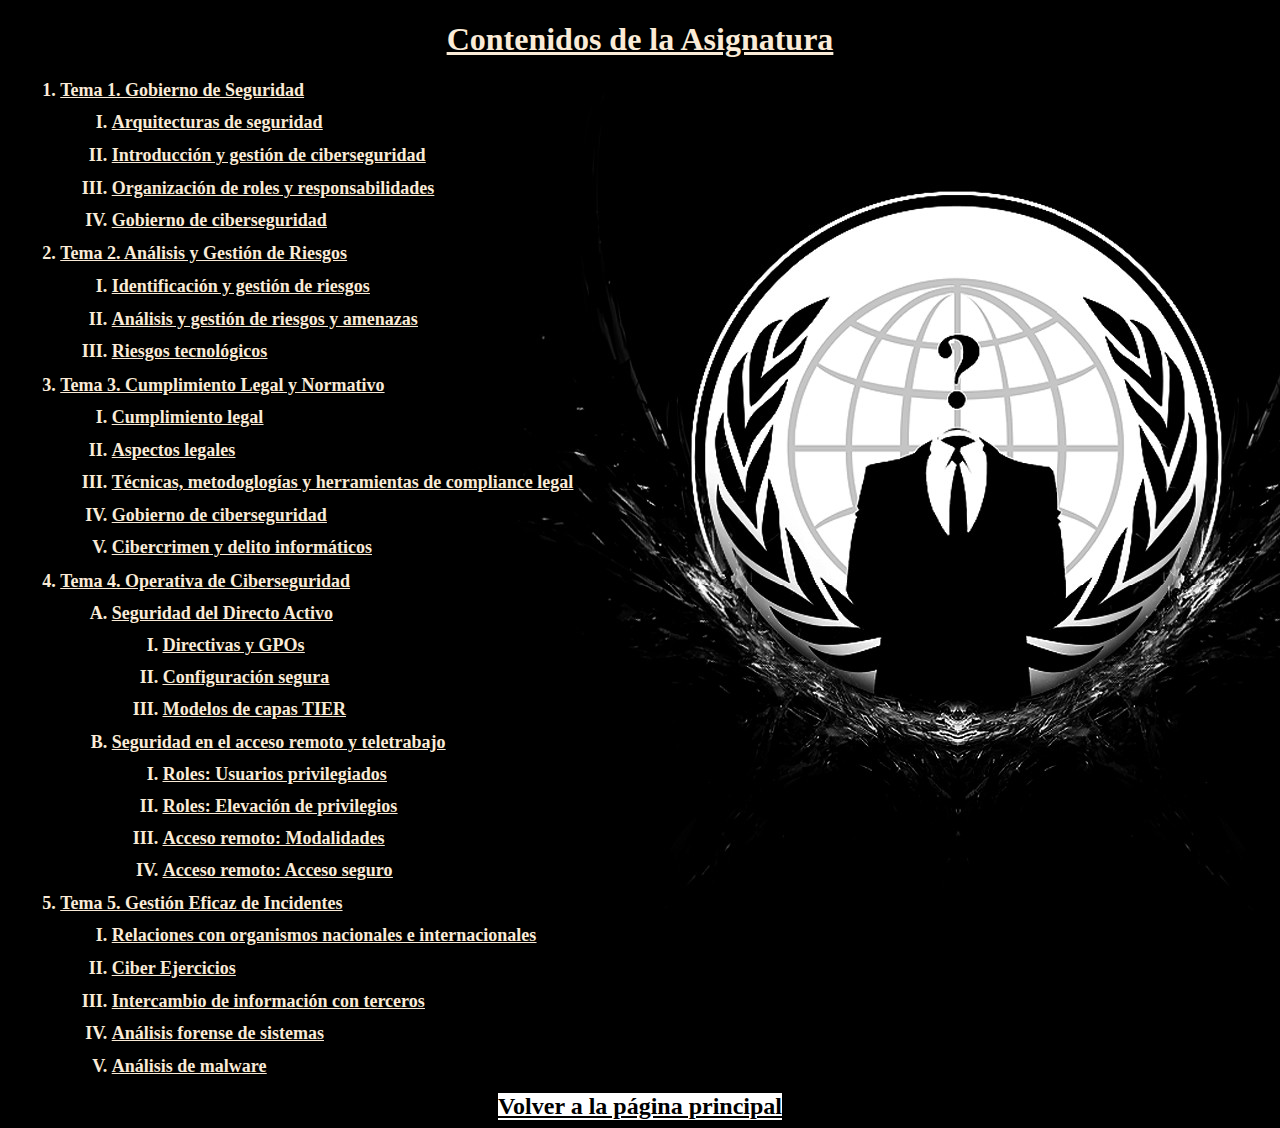
<file: Pagina Web Final/listaol/olist.html>
<!DOCTYPE html>
<html lang="en">
<head>
    <meta charset="UTF-8">
    <meta http-equiv="X-UA-Compatible" content="IE=edge">
    <meta name="viewport" content="width=device-width, initial-scale=1.0">
    <meta name="author" content="Alejandro de Paz">
    <title>Temario</title>


    <LINK rel = "stylesheet" href = "oliststyle.css">
    <link rel="icon" type="image/x-icon" href="img/favicon.jpg">

 </head> 

 <body>

    <h1>Contenidos de la Asignatura</h1>
    <ol>
        <li id="tema1">Tema 1. Gobierno de Seguridad
            <ol>
                <li>Arquitecturas de seguridad</li>
                <li>Introducción y gestión de ciberseguridad</li>
                <li>Organización de roles y responsabilidades</li>
                <li>Gobierno de ciberseguridad</li>
            </ol>
        </li>
            <li id="tema2">Tema 2. Análisis y Gestión de Riesgos
            <ol>
                <li>Identificación y gestión de riesgos</li>
                <li>Análisis y gestión de riesgos y amenazas</li>
                <li>Riesgos tecnológicos</li>
            </ol>
        </li>
            <li id="tema3">Tema 3. Cumplimiento Legal y Normativo
            <ol>
                <li>Cumplimiento legal</li>
                <li>Aspectos legales</li>
                <li>Técnicas, metodoglogías y herramientas de compliance legal</li>
                <li>Gobierno de ciberseguridad</li>
                <li>Cibercrimen y delito informáticos</li>
            </ol>
        </li>
            <li id="tema4">Tema 4. Operativa de Ciberseguridad
            <ol>
                <li id="sub1">Seguridad del Directo Activo
                <ol>
                    <li>Directivas y GPOs</li>
                    <li>Configuración segura</li>
                    <li>Modelos de capas TIER</li>
                </ol>
            </li>
                <li id="sub2">Seguridad en el acceso remoto y teletrabajo
                <ol>
                    <li>Roles: Usuarios privilegiados</li>
                    <li>Roles: Elevación de privilegios</li>
                    <li>Acceso remoto: Modalidades</li>
                    <li>Acceso remoto: Acceso seguro</li>
                </ol>
            </li>
            
            </ol>
        </li>
            <li id="tema5">Tema 5. Gestión Eficaz de Incidentes
            <ol>
                <li>Relaciones con organismos nacionales e internacionales</li>
                <li>Ciber Ejercicios</li>
                <li>Intercambio de información con terceros</li>
                <li>Análisis forense de sistemas</li>
                <li>Análisis de malware</li>
            </ol>
        </li>
    </ol>

<footer><a href="../index.html">Volver a la página principal</a></footer>

 </body>
</html>
</file>
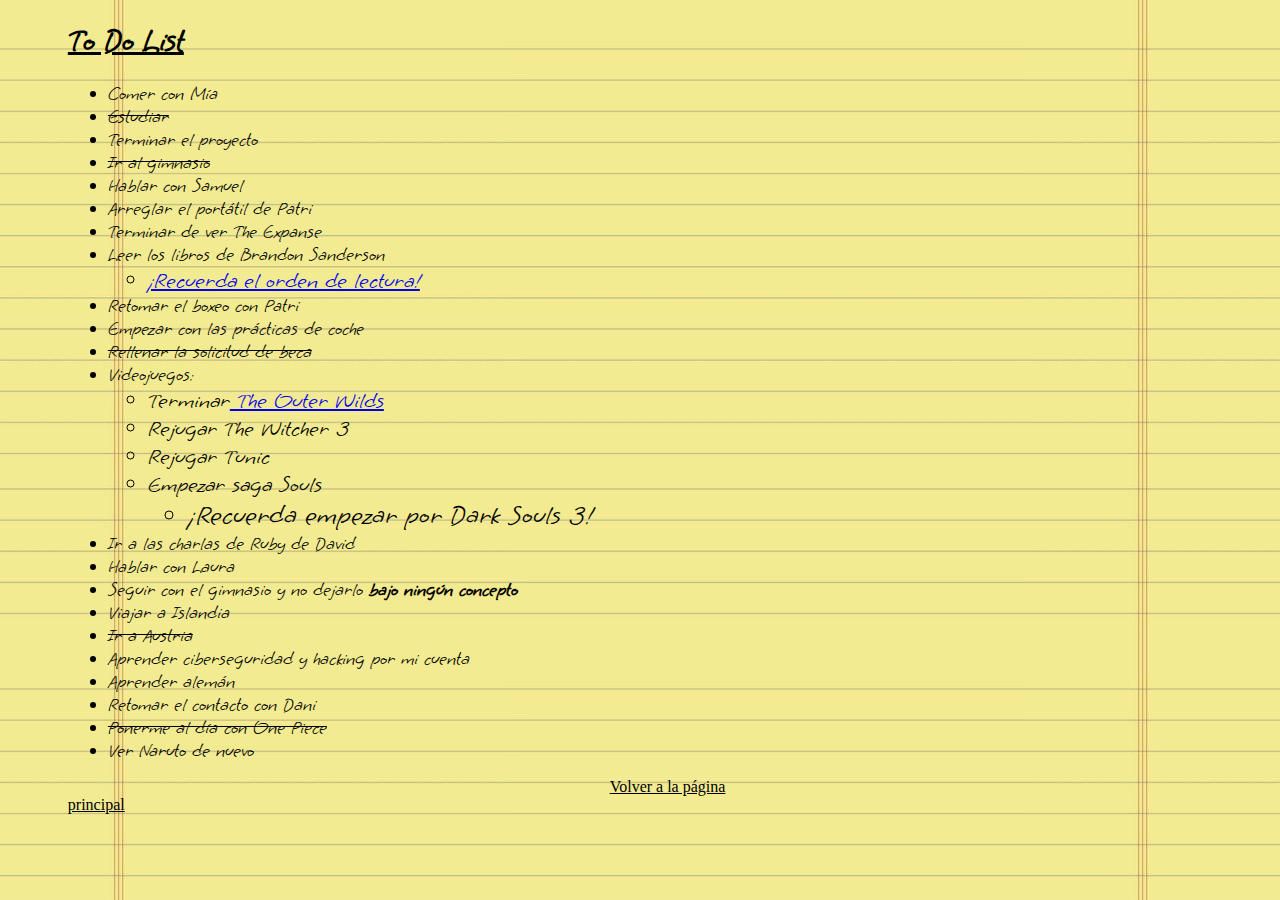
<file: Pagina Web Final/listaul/ulist.html>
<!DOCTYPE html>
<html lang="en">
<head>
    <meta charset="UTF-8">
    <meta http-equiv="X-UA-Compatible" content="IE=edge">
    <meta name="viewport" content="width=device-width, initial-scale=1.0">
    <link rel="preconnect" href="https://fonts.googleapis.com">
    <meta name="author" content="Alejandro de Paz">
    
    <link rel="preconnect" href="https://fonts.gstatic.com" crossorigin>
    <link href="https://fonts.googleapis.com/css2?family=Grape+Nuts&family=Smooch+Sans:wght@300&display=swap" rel="stylesheet">
    
    <title>To Do</title>

    <LINK rel = "stylesheet" href = "uliststyle.css">
    <link rel="icon" type="image/x-icon" href="img/favicon.png">
    
 </head> 

 <body>
      <h1>To Do List</h1>

      <ul>
          <li>Comer con Mía</li>
          <li id="done">Estudiar</li>
          <li>Terminar el proyecto</li>
          <li id="done2">Ir al gimnasio</li>
          <li>Hablar con Samuel</li>
          <li>Arreglar el portátil de Patri</li>
          <li>Terminar de ver The Expanse</li>
          <li>Leer los libros de Brandon Sanderson
              <ul>
              <li><a href="https://cosmere.es/orden-de-lectura-del-cosmere/">¡Recuerda el orden de lectura!</a></li>
            </ul>
        </li>
          <li>Retomar el boxeo con Patri</li>
          <li>Empezar con las prácticas de coche</li>
          <li id="done3">Rellenar la solicitud de beca</li>
          <li>Videojuegos:
              <ul>
                  <li>Terminar<a href="https://www.polygon.com/guides/2019/10/11/20908776/outer-wilds-walkthrough"> The Outer Wilds</a></li>
                  <li>Rejugar The Witcher 3</li>
                  <li>Rejugar Tunic</li>
                  <li>Empezar saga Souls
                      <ul>
                          <li style="list-style: circle;">¡Recuerda empezar por Dark Souls 3!</li>
                      </ul>
                  </li>
              </ul>
          </li>
          <li>Ir a las charlas de Ruby de David</li>
          <li>Hablar con Laura</li>
          <li>Seguir con el gimnasio y no dejarlo <b>bajo ningún concepto</b></li>
          <li>Viajar a Islandia</li>
          <li id="done4">Ir a Austria</li>
          <li>Aprender ciberseguridad y hacking por mi cuenta</li>
          <li>Aprender alemán</li>
          <li>Retomar el contacto con Dani</li>
          <li id="done5">Ponerme al día con One Piece</li>
          <li>Ver Naruto de nuevo</li>
      </ul>

      <footer><a href="../index.html">Volver a la página principal</a></footer>
 </body>
</html>
</file>
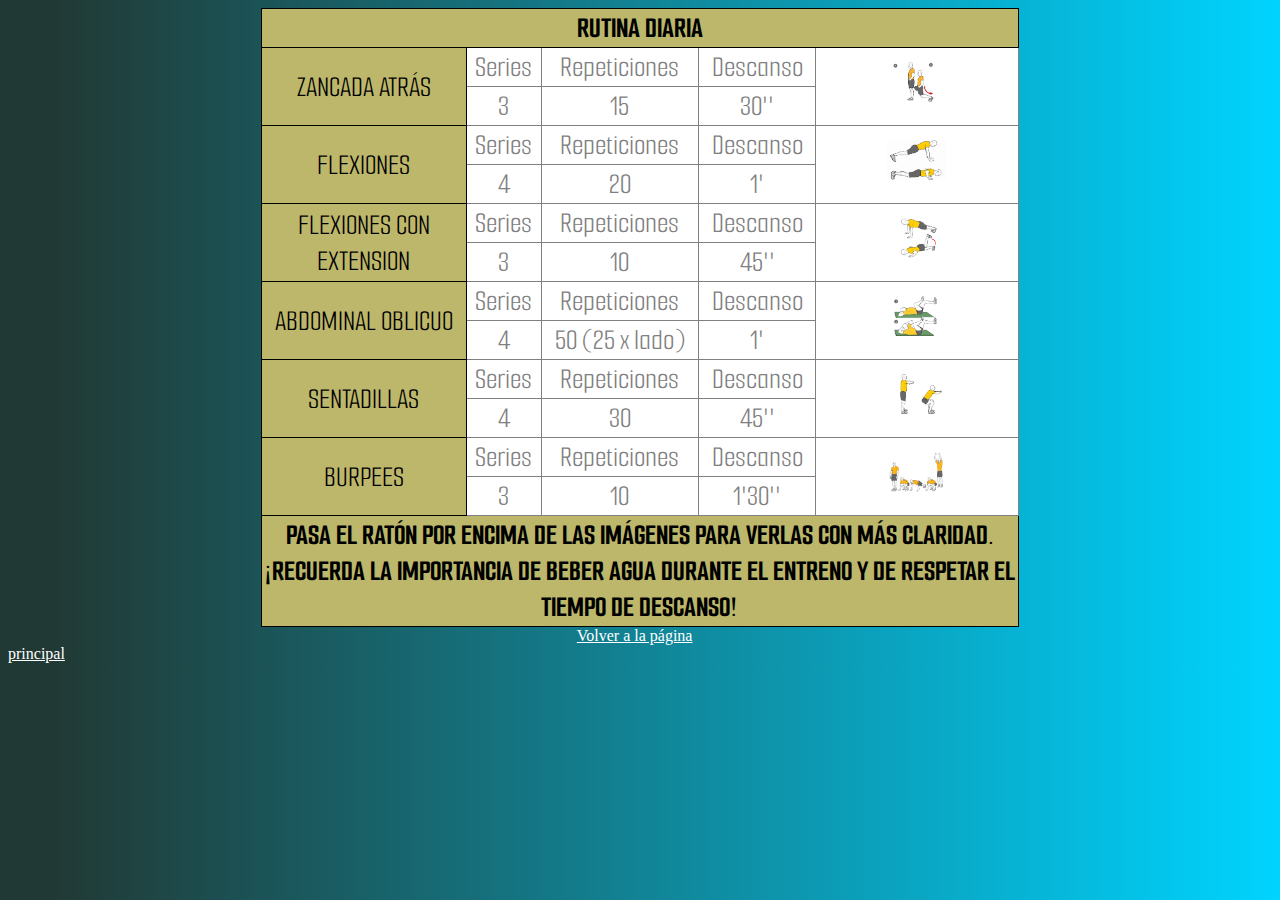
<file: Pagina Web Final/tabla/tabla.html>
<!DOCTYPE html>
<html lang="en">
<head>
    <meta charset="UTF-8">
    <meta http-equiv="X-UA-Compatible" content="IE=edge">
    <meta name="viewport" content="width=device-width, initial-scale=1.0">
    <title>Rutina</title>


    <link rel = "stylesheet" href = "tablestyle.css">
    <link rel="preconnect" href="https://fonts.googleapis.com">
    <link rel="preconnect" href="https://fonts.gstatic.com" crossorigin>
    <link href="https://fonts.googleapis.com/css2?family=Smooch+Sans:wght@300&display=swap" rel="stylesheet">
    <link rel="icon" type="image/x-icon" href="img/favicon.png">
    
 </head> 
    
<body>

    <table>
        <thead>
            <tr>
                <td colspan="5">Rutina diaria</td>
            </tr>
        </thead>
        <tbody>
        <tr>
            <td rowspan="2">Zancada Atrás</td>
            <td>Series</td>
            <td>Repeticiones</td>
            <td>Descanso</td>
            <td rowspan="2"><img src="img/zancada.png" alt="zancada"></td>
        </tr>
        <tr>
            <td>3</td>
            <td>15</td>
            <td>30''</td>
        </tr>
        <tr>
            <td rowspan="2">Flexiones</td>
            <td>Series</td>
            <td>Repeticiones</td>
            <td>Descanso</td>
            <td rowspan="2"><img src="img/flexiones.png" alt="flexion"></td>
   
        </tr>
        <tr>
            <td>4</td>
            <td>20</td>
            <td>1'</td>
        </tr>
        <tr>
            <td rowspan="2">Flexiones con extension</td>
            <td>Series</td>
            <td>Repeticiones</td>
            <td>Descanso</td>
            <td rowspan="2"><img src="img/extension.png" alt="extension"></td>
   
        </tr>
        <tr>
            <td>3</td>
            <td>10</td>
            <td>45''</td>
        </tr>
        <tr>
            <td rowspan="2">Abdominal oblicuo</td>
            <td>Series</td>
            <td>Repeticiones</td>
            <td>Descanso</td>
            <td rowspan="2"><img src="img/abdominal.png" alt="abdominal"></td>
   
        </tr>
        <tr>
            <td>4</td>
            <td>50 (25 x lado)</td>
            <td>1'</td>
        </tr>
        <tr>
            <td rowspan="2">Sentadillas</td>
            <td>Series</td>
            <td>Repeticiones</td>
            <td>Descanso</td>
            <td rowspan="2"><img src="img/sentadilla.png" alt="sentadilla"></td>
   
        </tr>
        <tr>
            <td>4</td>
            <td>30</td>
            <td>45''</td>
        </tr>
        <tr>
            <td rowspan="2">Burpees</td>
            <td>Series</td>
            <td>Repeticiones</td>
            <td>Descanso</td>
            <td rowspan="2"><img src="img/burpee.png" alt="burpee"></td>
   
        </tr>
        <tr>
            <td>3</td>
            <td>10</td>
            <td>1'30''</td>
        </tr>
    </tbody>
        <tfoot>
            <tr>
                <td colspan="5">Pasa el ratón por encima de las imágenes para verlas con más claridad. 
                    ¡Recuerda la importancia de beber agua durante el entreno y de respetar el tiempo de descanso!</td>
            </tr>
        </tfoot>
    </table>
    
    <a href="../index.html">Volver a la página principal</a>


</body>
</file>
<file: Pagina Web Final/style/style.css>
/*Hoja de estilo para fondos de elementos y otros atributos, como bordes*/

body{

    background-image: url(../img/background.webp);
}

#cabecera{
    
    background-color:black;

}

#Aficiones{

    background-color: moccasin;

}

article{

    border-top-left-radius: 30px;
    border-bottom-right-radius: 30px;
    box-shadow: 5px 5px 10px;

}

#articulo-1{

    background-color: chartreuse;

}

#articulo-2{
    
    background-color: white;

}

#articulo-3{
    
    background-color: violet;

}

#articulo-4{
    
    background: salmon;

}

#articulo-5{
    
    background-color: darkorange;

}

#articulo-6{
    
    background: aquamarine;

}


#piepag footer{

    background-color:slategray;

}

iframe{

    width: 900px;
    height: 1600px;
    border: 0;
}
</file>
<file: Pagina Web Final/style/media.css>
/*Hoja de estilo para los elementos multimedia*/

img{

    width: 50%;
}

article img:hover{

    transform: scale(1.2);

}

#twitter img{
    width: 100%;
    height: 100%;
    margin-left: 20px;
    float: left;
}
</file>
<file: Pagina Web Final/style/posiciones.css>
/*Hoja de estilo para posiciones de los bloques y elementos*/

body{

    margin: 0px;
    padding: 0px;
    margin-right: auto;
    margin-left: auto;
    width: 80%;
    box-sizing: border-box;

}

nav{
    display: flex;
    background-color:beige;
}

nav a{

    padding: 15px;
    width: 100%;

}


#cabecera{
    
    padding: 20px;

}

#seccion{

    display: flex;
}

#seccion2{

    display: flex;
}


#seccion div{
    display: flex;
}

#seccion2 div{
    display: flex;
}

article{

    width: 100%;
    padding: 10px;
    margin: 20px;

}

#piepag{

    padding-bottom: 5px;
    margin-top: 5%;
}

#piepag footer{

    padding: 5px;

}

#Aficiones h1{

    margin-right: 10px;

}


#twitter iframe{
    width: 1200px; 
    height:800px;
    display: flex;
    margin-right: auto;
    margin-left: auto;
    margin-bottom: 5%;
}

#twitter h2{

    text-align: center;
    justify-content: center;
    text-decoration: underline;
    font-family:'Trebuchet MS', 'Lucida Sans Unicode', 'Lucida Grande', 'Lucida Sans', Arial, sans-serif;
    font-size: 25px; 


}

#twitter div{
    display: flex;
    flex-direction: row;
    margin-top: 1%;
}

#twitter aside{
    margin-left: 2%;
    font-style: oblique;
    text-decoration: underline;
}
</file>
<file: Pagina Web Final/style/text.css>
/*Hoja de estilo para el estilo de textos, párrafos, headers...*/

#cabecera{

    color: white;
    font-size: 2em;
}

#cabecera p{

    text-align: center;
    font-family: 'Smooch Sans', sans-serif; 
    font-size: larger;
    font-weight: bolder;
}

nav a{
    color: #555;
    text-decoration: none;
    text-align: center;
    font-family: 'Smooch Sans', sans-serif; 
    font-weight: bolder;
    font-size: 175%;
}

article{

    font-family: Cambria, Cochin, Georgia, Times, 'Times New Roman', serif;
    text-align: center;

}

p{

    text-align: justify;

}

#Aficiones h1{
    
    text-align: center;
    text-decoration: underline;
    font-family:'Trebuchet MS', 'Lucida Sans Unicode', 'Lucida Grande', 'Lucida Sans', Arial, sans-serif;

}

article h3{

    text-decoration: underline;

}



#piepag footer{

    text-align: center;
    color: white;

}

h2#feeds{

    text-align: left;
    justify-content: left;
    text-decoration: underline;
    font-family:'Trebuchet MS', 'Lucida Sans Unicode', 'Lucida Grande', 'Lucida Sans', Arial, sans-serif;
    font-size: 25px; 
    margin-left: 1%;

}
</file>
<file: Pagina Web Final/style/links.css>
/*Hoja de estilo para enlaces*/

#piepag a:hover{

    background-color: aliceblue;
    
}

nav a:hover{
    background-color:darkgray;
    color: #555;
    text-decoration: underline;
}
</file>
<file: Pagina Web Final/style/formstyle.css>
body{
    background:#59ABE3;
    margin:0
}

h1{
    text-align: center;
    margin-top: 10%;
    margin-bottom: -10%;
    text-transform: uppercase;
    text-decoration: underline;
    font-family: monospace;
}

.form{
    width:50%;
    height:100%;
    background:#e6e6e6;
    border-radius:8px;
    box-shadow:0 0 40px -10px #000;
    margin:calc(50vh - 220px) auto;
    padding:20px 30px;
    max-width:calc(100vw - 40px);
    box-sizing:border-box;
    font-family:'Montserrat',sans-serif;
    display: flex;
    flex-direction: column;
}

li {

    list-style: none;
    margin-left: -3%;
}

input:focus{
    border-bottom:2px solid #78788c
}

legend#L1{
    background-color:darkseagreen;
    border:#000 solid 3px;
}

legend#L2{
    background-color:tomato;
    border:#000 solid 3px;
}

legend#L3{
    background-color:chartreuse;
    border:#000 solid 3px;
}

label {
    display: block;
    margin: 2%;
    font-weight: bolder;
}

span{

    font-style: italic;
}

input:invalid {
    border: 1px solid #CC0000;
}

input:valid {
    background-color: lightyellow;
    border: 1px solid #3399FF;
}

input:valid+.invalid {
    visibility: hidden;
        }
input:invalid+.invalid {
    visibility: true;
}

fieldset{
    margin: 2%;
}

input#enviar{

        align-items: center;
        justify-content: center;
        font-family:'Segoe UI', Tahoma, Geneva, Verdana, sans-serif;
        font-weight: bolder;
        font-size: 1.2em;
        background-color: #e6e6e6;
        border: none;
        
}

input#enviar:hover{

        text-decoration: underline;
        text-transform: uppercase;

}

a{

    text-align: center;
    margin: 2%;

}
</file>
<file: Pagina Web Final/style/tablestyle.css>
body{
    background: rgb(33,57,52);
    background: linear-gradient(90deg, rgba(33,57,52,1) 4%, rgba(0,212,255,1) 100%);
}   

td{
    text-align: center;
    border: 1px solid;
    font-family: 'Smooch Sans', sans-serif;
    font-size: 30px;
    font-weight: bolder;
    color: #808080;
    line-height: 1.2;
    font-weight: unset;
}

td:hover {
    color: #555555;
    background-color: #f5f5f5;
    font-weight: bold;
}
tr:nth-child(odd) td:first-child{
    text-transform: uppercase;
    background-color:darkkhaki;
    color: black;
}

table{
    margin: auto;
    border-collapse: collapse;
    background: white;
    border-radius: 10px;
    width: 60%;
}

img{
    width: 30%;
    height: 30%;
}

img:hover{

    width: 100%;
    height: 100%;
}

caption{
    text-transform: uppercase;
    text-decoration: underline;
    margin-bottom: 10px;
    margin-top: 10px;
    color: white;
    font-size: 20px ;
}

tfoot, thead td{
    font-weight: bolder;
}

a{

    margin-left: 45%;
    margin-right: 45%;
    color: white;
}
</file>
<file: Pagina Web Final/formulario/formstyle.css>
body{
    background:#59ABE3;
    margin:0
}

h1{
    text-align: center;
    margin-top: 10%;
    margin-bottom: -10%;
    text-transform: uppercase;
    text-decoration: underline;
    font-family: monospace;
}

.form{
    width:50%;
    height:100%;
    background:#e6e6e6;
    border-radius:8px;
    box-shadow:0 0 40px -10px #000;
    margin:calc(50vh - 220px) auto;
    padding:20px 30px;
    max-width:calc(100vw - 40px);
    box-sizing:border-box;
    font-family:'Montserrat',sans-serif;
    display: flex;
    flex-direction: column;
}

li {

    list-style: none;
    margin-left: -3%;
}

input:focus{
    border-bottom:2px solid #78788c
}

legend#L1{
    background-color:darkseagreen;
    border:#000 solid 3px;
}

legend#L2{
    background-color:tomato;
    border:#000 solid 3px;
}

legend#L3{
    background-color:chartreuse;
    border:#000 solid 3px;
}

label {
    display: block;
    margin: 2%;
    font-weight: bolder;
}

span{

    font-style: italic;
}

input:invalid {
    border: 1px solid #CC0000;
}

input:valid {
    background-color: lightyellow;
    border: 1px solid #3399FF;
}

input:valid+.invalid {
    visibility: hidden;
        }
input:invalid+.invalid {
    visibility: true;
}

fieldset{
    margin: 2%;
}

input#enviar{

        align-items: center;
        justify-content: center;
        font-family:'Segoe UI', Tahoma, Geneva, Verdana, sans-serif;
        font-weight: bolder;
        font-size: 1.2em;
        background-color: #e6e6e6;
        border: none;
        
}

input#enviar:hover{

        text-decoration: underline;
        text-transform: uppercase;
        cursor: pointer;
        
}

a{

    text-align: center;
    margin: 2%;

}
</file>
<file: Pagina Web Final/listaol/oliststyle.css>
body{
    background-image: url(img/fondo.jpg);
    color:antiquewhite
}

h1{
    text-align: center;
    text-decoration: underline;
}

li{
    list-style: upper-roman;
    font-size: large;
    font-weight: bolder;
    text-decoration: underline;

}

#tema1,#tema2,#tema3,#tema4,#tema5{
    list-style:decimal;


}

#sub1,#sub2{
    list-style: upper-alpha;
}

li{
    margin: 1%;
}

li:hover{
    background-color: gray;
    border: 1px solid black;
    cursor:pointer;
    text-transform: uppercase;
    font-size: 1.2em;
    color: black;
}

footer a{
    color: black;
    font-weight: bolder;
    font-size: 1.5em;
    background-color: white;
}

footer {
    display:flex;
    align-items: center;
    justify-content: center;
}
</file>
<file: Pagina Web Final/listaul/uliststyle.css>
body{
    background-image: url(img/notas.jpg);
    margin-left: 5.3%;
}

#done, #done2, #done3, #done4, #done5{
    text-decoration: line-through;

}

h1{
    text-decoration: underline;
}

li, h1{
    font-family: 'Grape Nuts', cursive;
}

li{
    font-size:larger;
}

footer a{

    margin-left: 45%;
    margin-right: 45%;
    color: black;
}
</file>
<file: Pagina Web Final/tabla/tablestyle.css>
body{
    background: rgb(33,57,52);
    background: linear-gradient(90deg, rgba(33,57,52,1) 4%, rgba(0,212,255,1) 100%);
}   

td{
    text-align: center;
    border: 1px solid;
    font-family: 'Smooch Sans', sans-serif;
    font-size: 30px;
    font-weight: bolder;
    color: #808080;
    line-height: 1.2;
    font-weight: unset;
}

td:hover {
    color: #555555;
    background-color: #f5f5f5;
    font-weight: bold;
}
tr:nth-child(odd) td:first-child{
    text-transform: uppercase;
    background-color:darkkhaki;
    color: black;
}

table{
    margin: auto;
    border-collapse: collapse;
    background: white;
    border-radius: 10px;
    width: 60%;
}

img{
    width: 30%;
    height: 30%;
}

img:hover{

    width: 100%;
    height: 100%;
}

caption{
    text-transform: uppercase;
    text-decoration: underline;
    margin-bottom: 10px;
    margin-top: 10px;
    color: white;
    font-size: 20px ;
}

tfoot, thead td{
    font-weight: bolder;
}

a{

    margin-left: 45%;
    margin-right: 45%;
    color: white;
}
</file>
